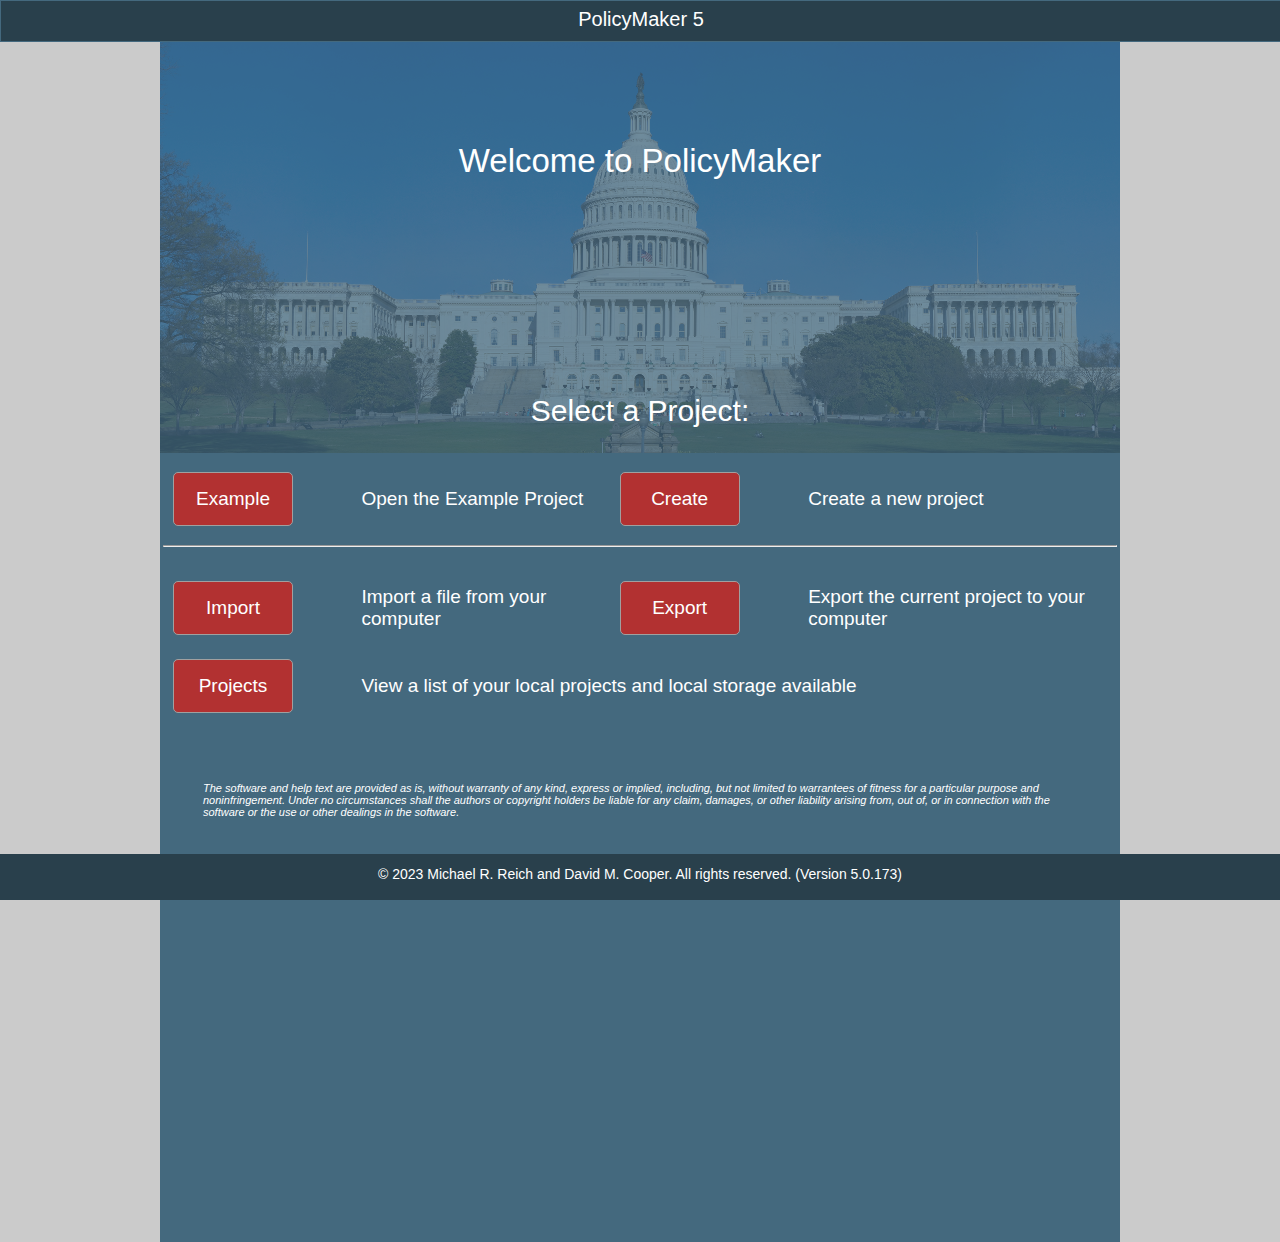
<file: index.html>
<!doctype html>
<html lang="us">
<head>
<!--
 PolicyMaker 5:
 Copyright (c) 2015 Michael Reich and David Cooper
 All rights reserved.
-->

	<meta charset="utf-8">
	<title>PolicyMaker 5</title>

	<!-- JQuery, JQueryUI, and theme -->
	<link href="css/theme/jquery-ui-1.10.4.custom.css" rel="stylesheet"/>
	<script src="js/jquery-1.10.2.js"></script>
	<script src="js/jquery-ui-1.10.4.custom.js"></script>

	<!-- SlickGrid required items -->
	<script src="js/jquery.event.drag-2.2.js"></script>
	<link rel="stylesheet" href="css/slick.grid.css" type="text/css"/>
	<script src="js/slick.core.js"></script>
	<script src="plugins/slick.rowselectionmodel.js"></script>
	<script src="js/slick.grid.js"></script>

	<!-- Multiselect required items -->
	<script src="js/jquery.multiselect.js"></script>
	<link href="css/multiselect.css" rel="stylesheet">

	<!-- PolicyMaker items -->
	<script src="js/pm.grid.js"></script>
	<script src="js/pm.model.js"></script>
	<script src="js/pm.ui.js"></script>
	<script src="js/pm.vis.js"></script>
	<script src="js/pm.windowscheme.js"></script>
	<script src="js/pm.err.js"></script>
	<link rel="stylesheet" href="css/pm.css" type="text/css"/>

	<!-- PolicyMaker Model with example project loaded -->
    <script src="js/exampleProject.js"></script>
    
    <script src="js/pm.main.js"></script>
</head>
<body>


<div id="thetoolbar" class="ui-widget-header" style="height: 40px; width:100%; color:ffffff; margin:0px;">
	<button class="toolbarbuttons" id="toggleMenu" style="margin-left:5px; width: 80px;">Menu</button>
	<button class="toolbarbuttons" id="upButton" style="margin-left:90px; width: 80px;">Up</button>
	<button class="toolbarbuttons" id="helpButton" style="margin-left:175px; width: 80px;">Help</button>
	<h1 style="margin-top:7px; text-align: center; font-weight: normal;">PolicyMaker 5</h1>
</div>

<div id="welcomefull" style="width: 100%; height: 100%; background-color: #cbcbcb;">
	<div id="welcomepage">
		<img src="css/images/capitoltint.png"/>
		<div id="welcomeheader">Welcome to PolicyMaker</div>
		<div id="welcomeselheader">Select a Project:</div>
		<table>
			<tr><td><button class="fileselbuttons" id="fsCurrent">Current</button></td>
				<td colspan="3" id="fsCurrentMessage" class="fileseltext"> </td></tr>
			<tr><td><button class="fileselbuttons" id="fsExample">Example</button></td>
				<td class="fileseltext">Open the Example Project</td>
				<td><button class="fileselbuttons" id="fsCreate">Create</button></td>
				<td class="fileseltext">Create a new project</td></tr>
			<tr><td colspan="4"><hr/></td></tr>
			<tr><td colspan="4">&nbsp;</td></tr>
			<tr><td><button class="fileselbuttons" id="fsUpload">Import</button></td>
				<td class="fileseltext">Import a file from your computer</td>
				<td><button class="fileselbuttons" id="fsDownload"></button></td>
				<td class="fileseltext">Export the current project to your computer</td></tr>
			<tr><td><button class="fileselbuttons" id="fsProjects">Projects</button></td>
				<td colspan="3" id="fsProjectsMessage" class="fileseltext">View a list of your local projects and local storage available</td></tr>
			<tr><td colspan="4">&nbsp;</td></tr>
			<tr><td colspan="4"><div class="disclaimer"><i>The software and help text are provided as is, without warranty of any kind, express or implied, including, but 
not limited to warrantees of fitness for a particular purpose and noninfringement.  
Under no circumstances shall the authors or copyright holders be liable for any claim, 
damages, or other liability arising from, out of, or in connection with the software or 
the use or other dealings in the software.</i></div></td></tr>
		</table>
	</div>
	<div id="welcomefooter">&#169; 2023 Michael R. Reich and David M. Cooper.  All rights reserved.&nbsp;(Version 5.0.173)</div>
</div>

<!-- Items Below Start Hidden -->
<ul id="contextMenu" style="display:none; position:absolute">
  <li class="cmhead">Edit Your Data</li>
  <li data="Edit" class="cmaction">Edit</li>
  <li data="Delete" class="cmaction" id="ctextDelete">Delete</li>
  <li data="Add" class="cmaction" id="ctextAdd">Add</li>
  <li class="cmhead">View Options</li>
  <li data="UpRowHeight" class="cmaction">Increase Row Height</li>
  <li data="DownRowHeight" class="cmaction">Decrease Row Height</li>
</ul>

<div id="main-menu-sidebar" style="width:420px; height:900px;">
	<!-- Accordion; May or may not be used -->
	<div id="main-menu-accord" class="sidebarmenu">
	<div class='rounded-corners sidebarinner'>
		<div class='sidenavheader'><div class='sidenavheadertext' id='sidenavMM'>Steps
			 <button id="bCloseMenu" style="float: right; margin-right: 14px;"></button>
		</div></div>
		<div class="sidenavgroup">
			<div class="sidenavitem" id="sidenavWE">Select Project</div>
			<div class="sidenavitem" id="sidenavDX">Main Menu</div>
		</div>
		
		<div class='sidenavheader'><div class='sidenavheadertext' id="sidenavCT">1. Policy</div></div>
		
		<div class='sidenavheader'><div class='sidenavheadertext' id="sidenavDP">2. Players</div></div>
		<div class="sidenavgroup">
			<div class="sidenavitem" id="sidenavPL">2A. Player Table</div>
			<div class="sidenavitem" id="sidenavPC">2B. Current Position Map</div>
			<div class="sidenavitem" id="sidenavFC">2C. Current Feasibility</div>
			<div class="sidenavitem" id="sidenavCN">2D. Consequences</div>
			<div class="sidenavitem" id="sidenavPI">2E. Interests</div>
			<div class="sidenavitem" id="sidenavCL">2F. Coalition Map</div>
		</div>
		
		<div class='sidenavheader'><div class='sidenavheadertext' id="sidenavDS">3. Strategies</div></div>
		<div class="sidenavgroup">
			<div class="sidenavitem" id="sidenavOS">3A. Opportunities &amp; Obstacles</div>
			<div class="sidenavitem" id="sidenavSH">3B. Suggested Strategies</div>
			<div class="sidenavitem" id="sidenavST">3C. Strategy Table</div>
		</div>
		
		<div class='sidenavheader'><div class='sidenavheadertext' id="sidenavDM">4. Impacts</div></div>
		<div class="sidenavgroup">
			<div class="sidenavitem" id="sidenavSI">4A. Strategy Impacts</div>
			<div class="sidenavitem" id="sidenavPF">4B. Future Position Map</div>
			<div class="sidenavitem" id="sidenavFF">4C. Future Feasibility</div>
			<div class="sidenavitem" id="sidenavSM">4D. Strategy Implementation</div>
		</div>
		
		<div class='sidenavheader'><div class='sidenavheadertext' id="sidenavDR">Summary and Settings</div></div>
		<div class="sidenavgroup">
			<div class="sidenavitem" id="sidenavRE">Summary</div>
			<div class="sidenavitem" id="sidenavPS">Project Settings</div>
		</div>
		<div class='sidenavheader'><div class='sidenavheadertext' id="sidenavXX"></div></div>
	</div>
	</div>
</div>

<div id="dialogs"></div>

<!-- dialog: Open from Disk -->
<div id="openFromDiskDialog" title="Import PolicyMaker Project from Disk">
	<input type="file" id="openFiles" name="files[]" multiple style="width: 250px; margin-top: 10px; margin-left: 70px; margin-right: 20px; margin-bottom: 20px;"/>
	<output id="listOfOpenFiles"></output>
	<div>Click 'Choose Files' and locate your PolicyMaker project on disk - a file with a .json extension.</div>
</div>

<!-- dialog: Save to Disk -->
<div id="saveToDiskDialog" title="Export PolicyMaker Project to Disk">
    <div style="position: absolute; top: 12px; left: 10 px; width: 125px; text-align:right;">Export (Download) as a file:</div>
    <div id="downloadToDisk" style="position: absolute; top: 10px; left: 145px; width: 450px; text-align:left;" ></div>
</div>

</body>
</html>
</file>
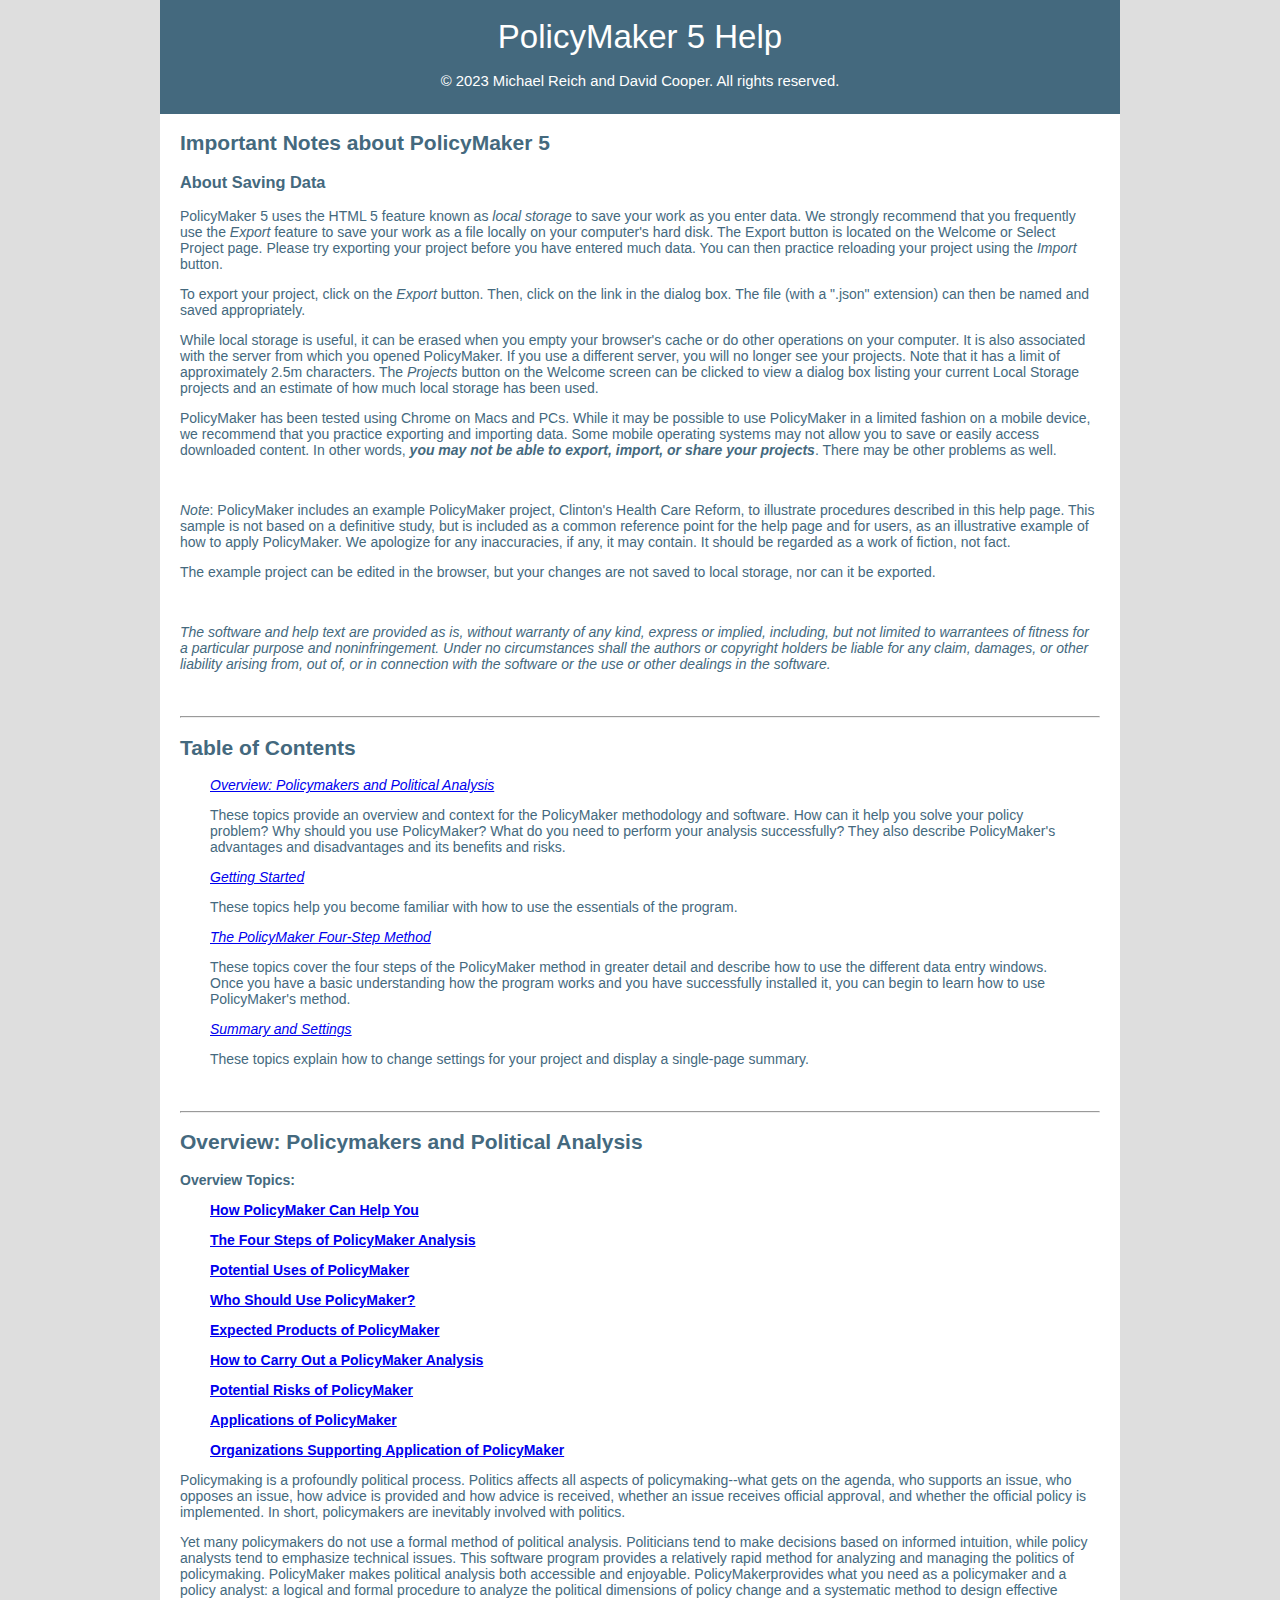
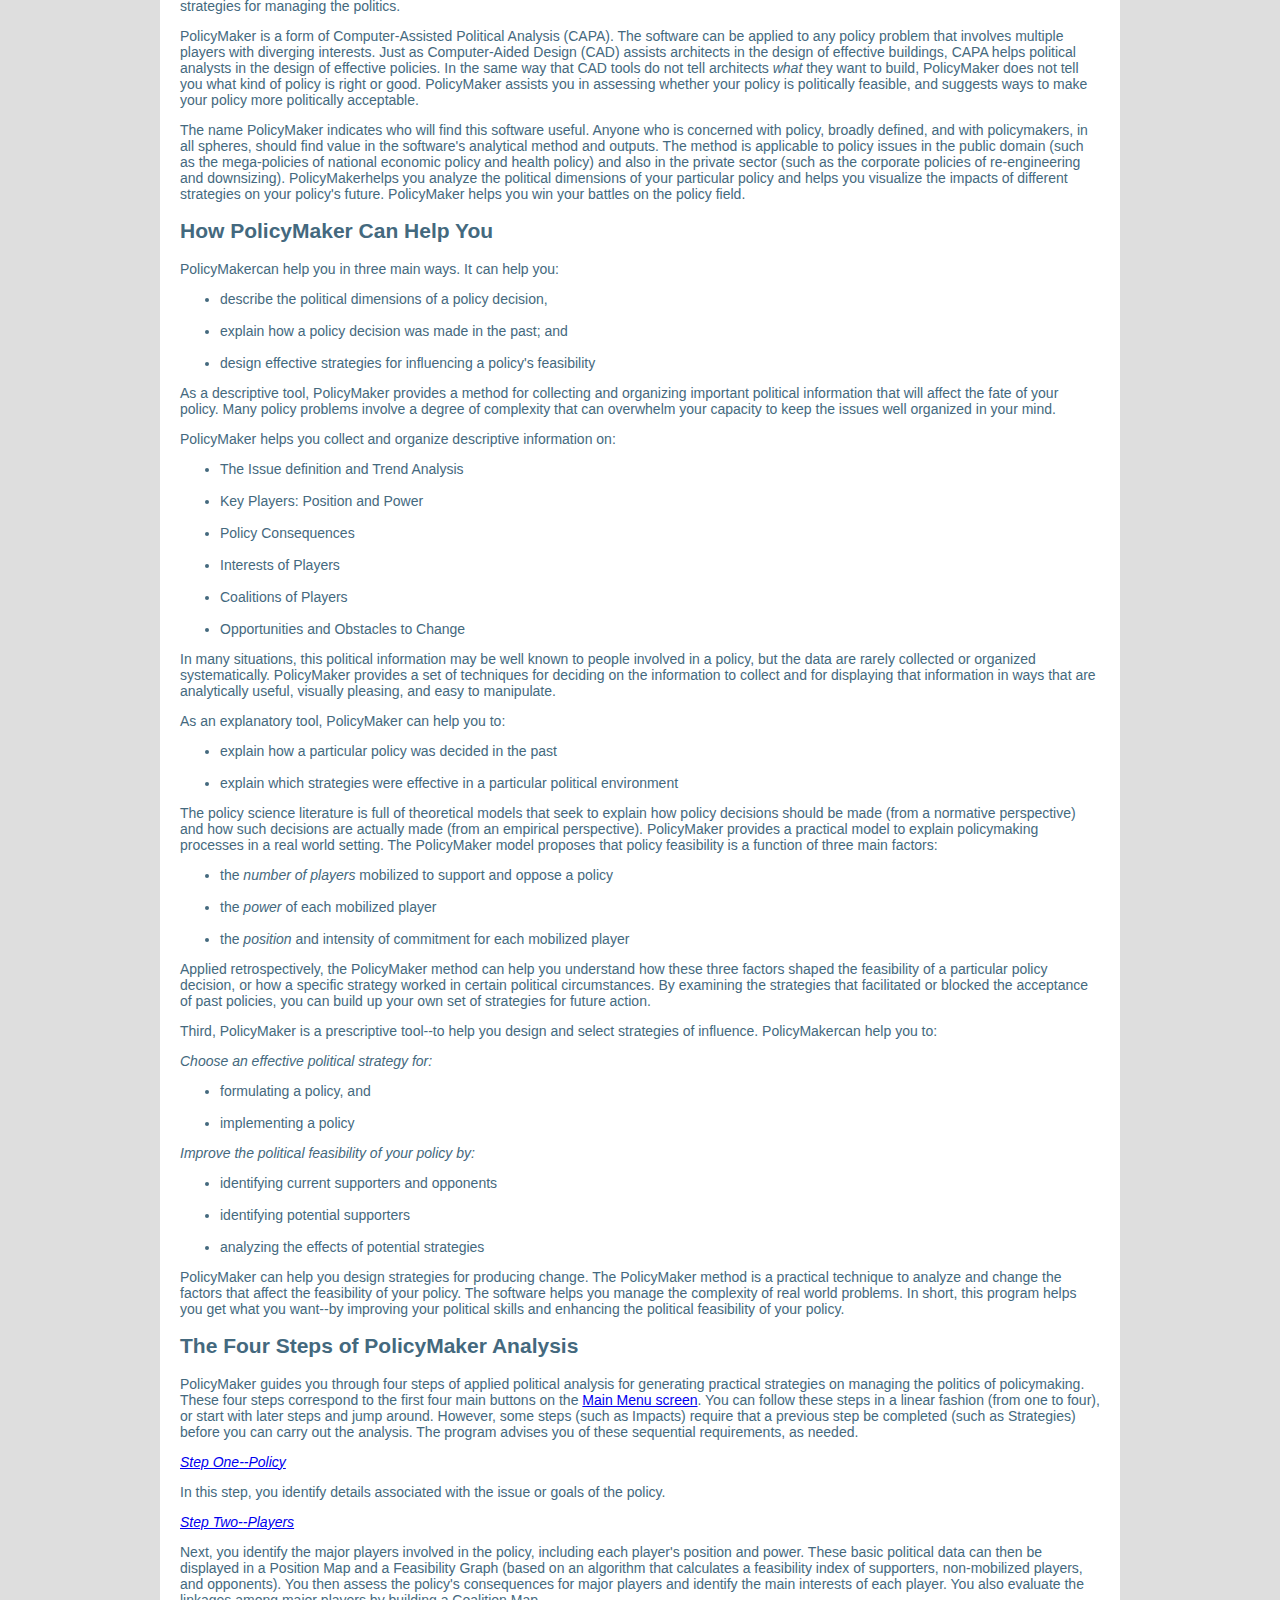
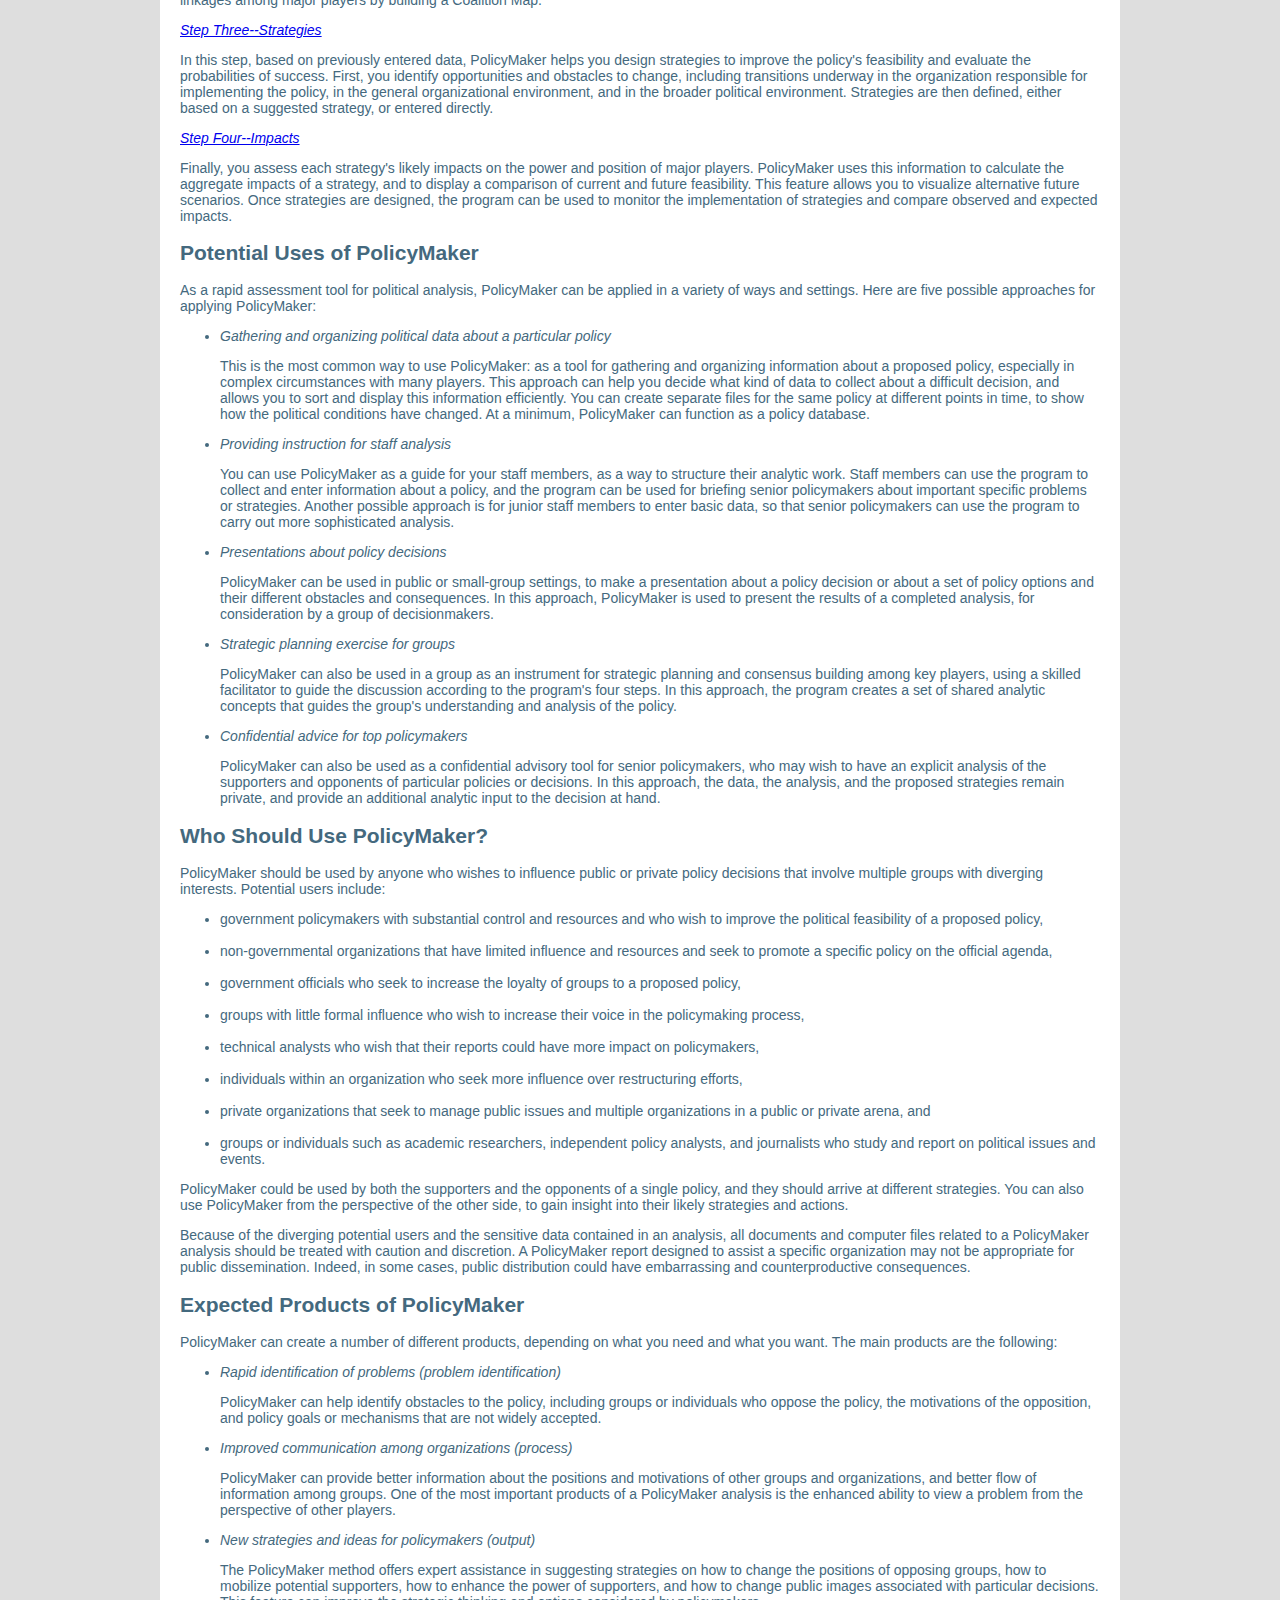
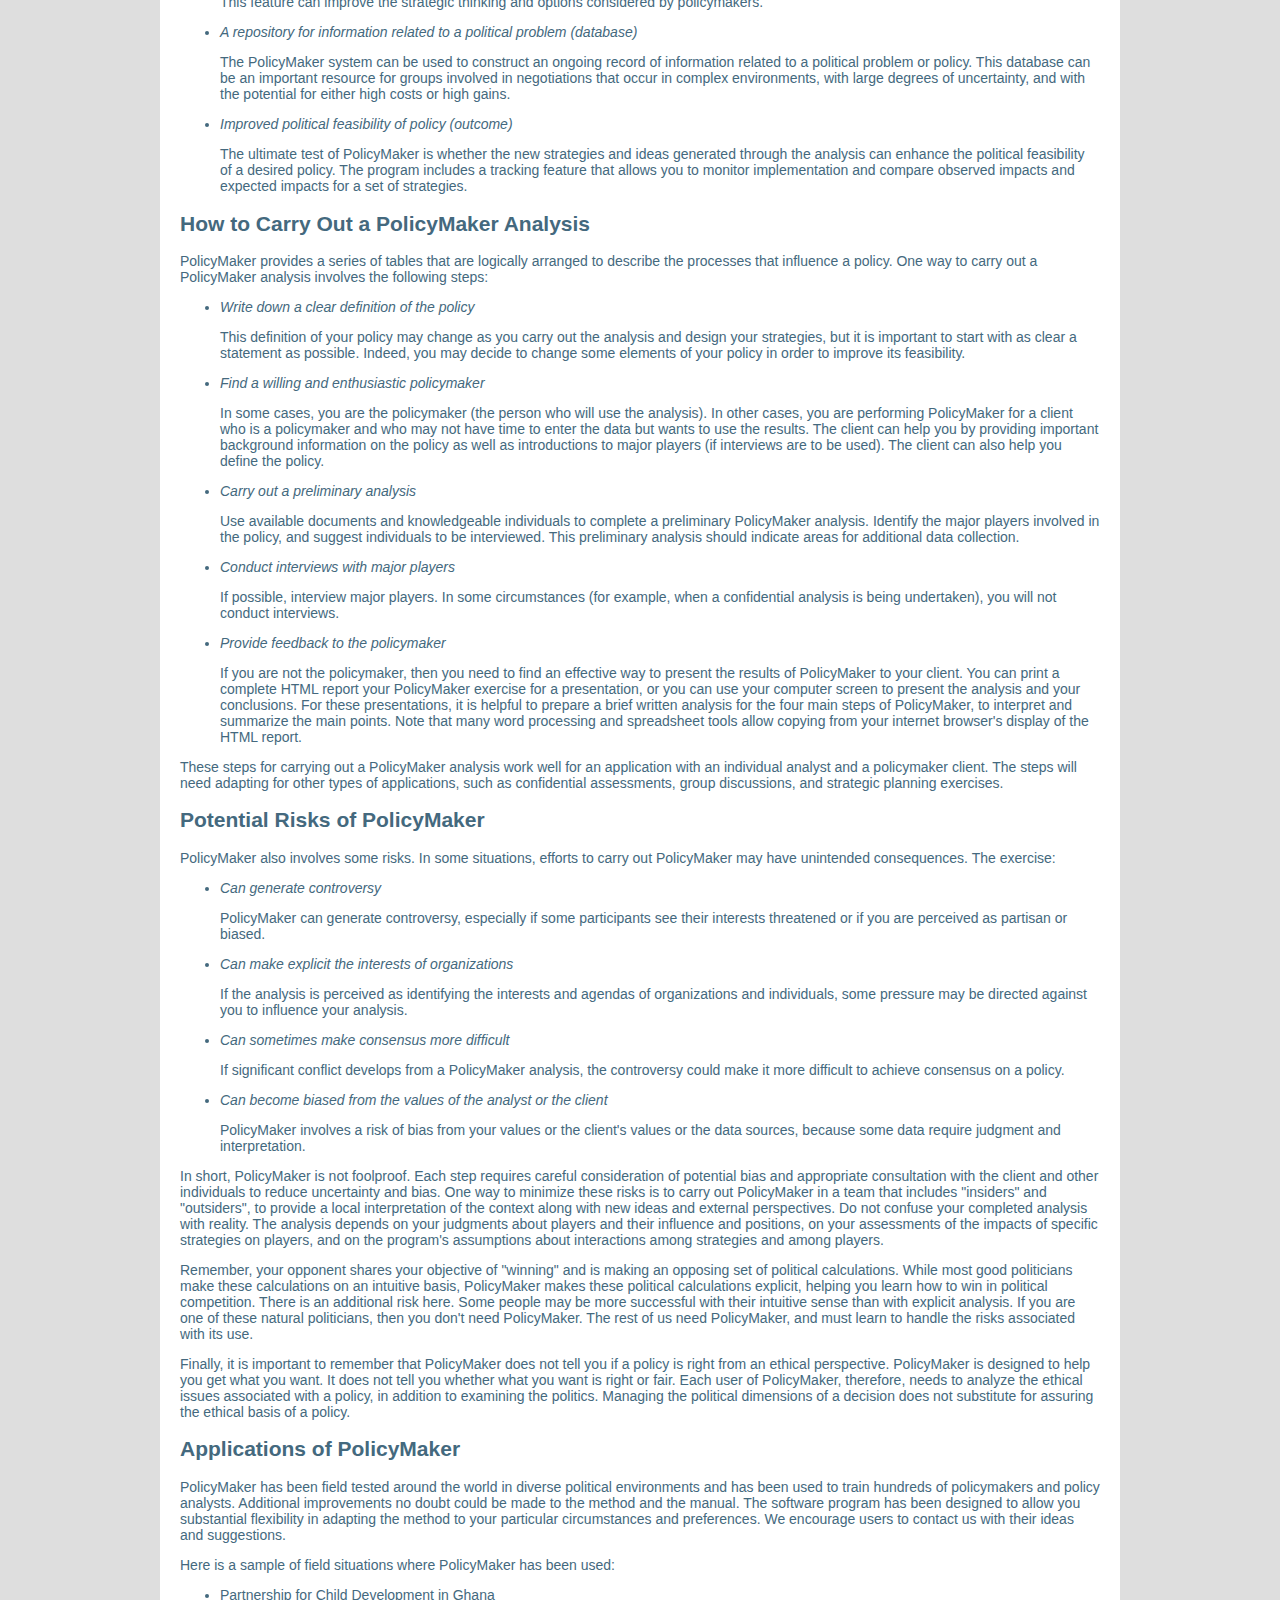
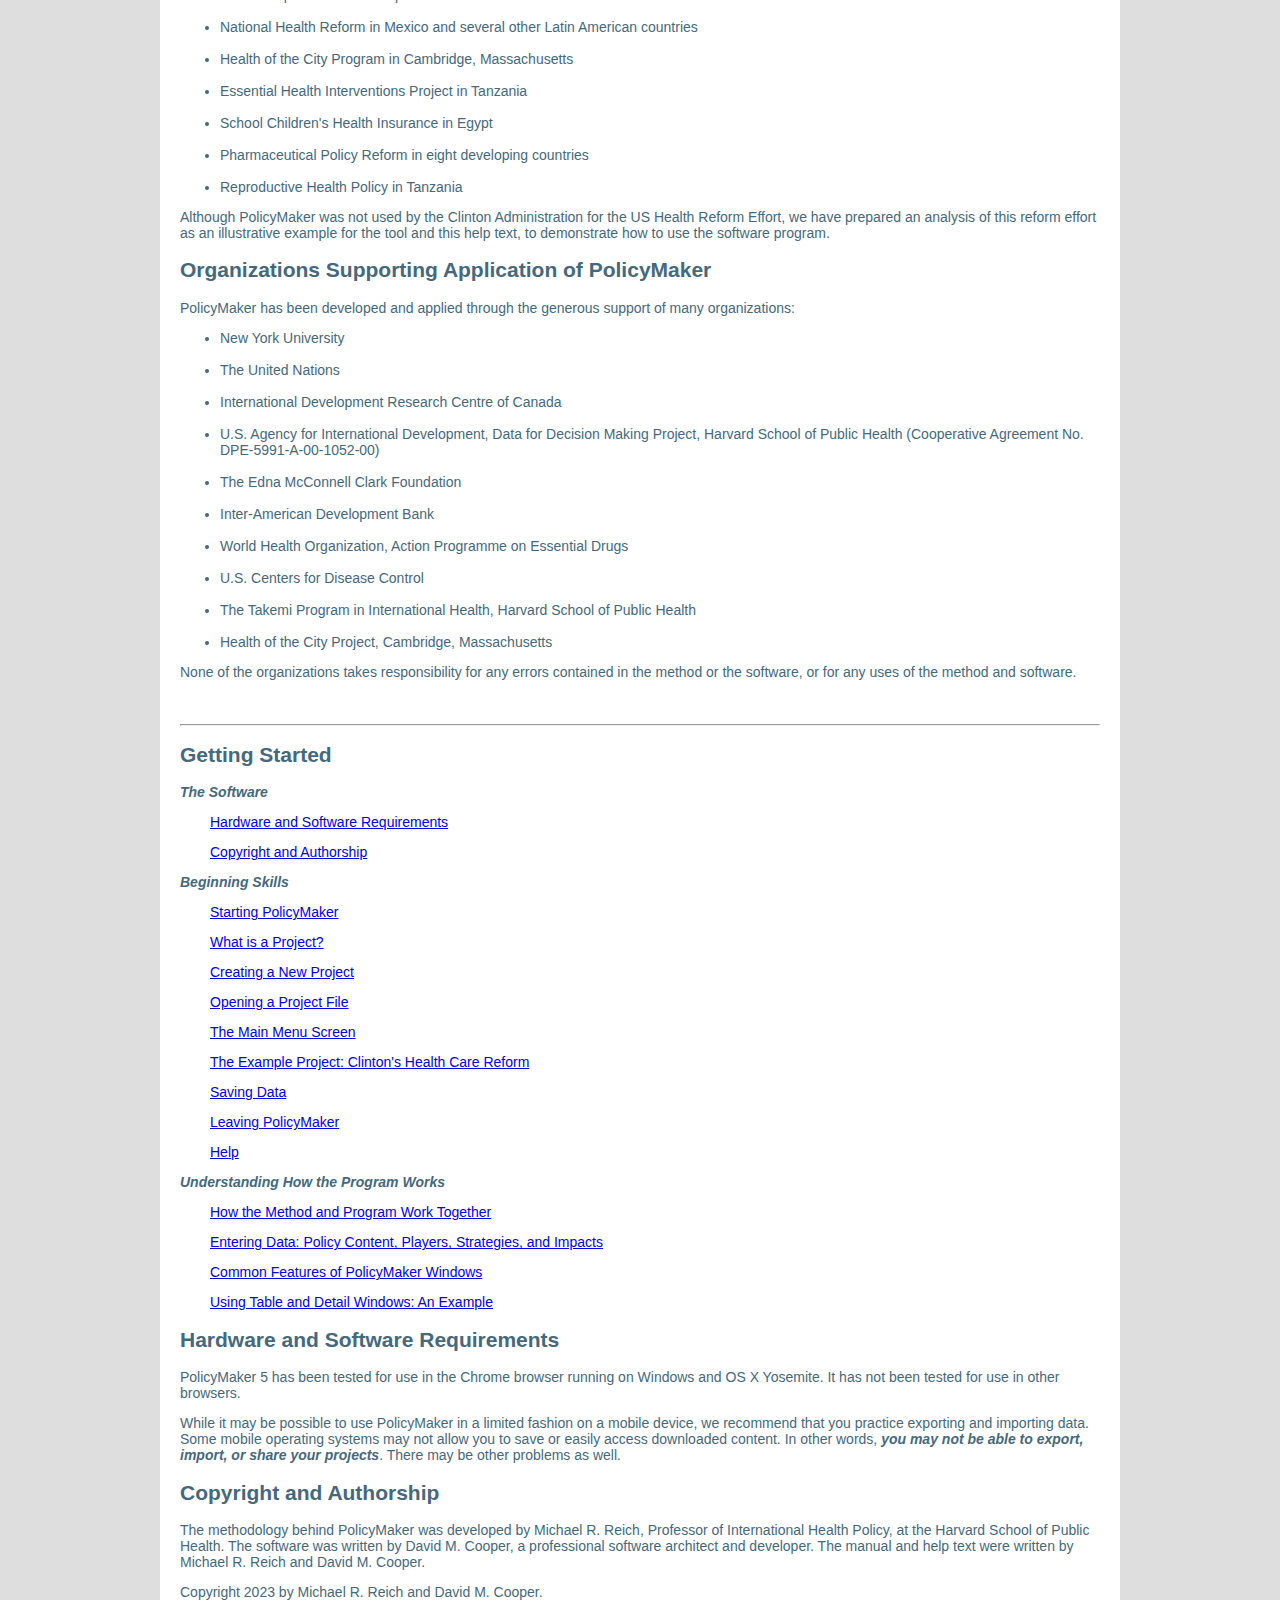
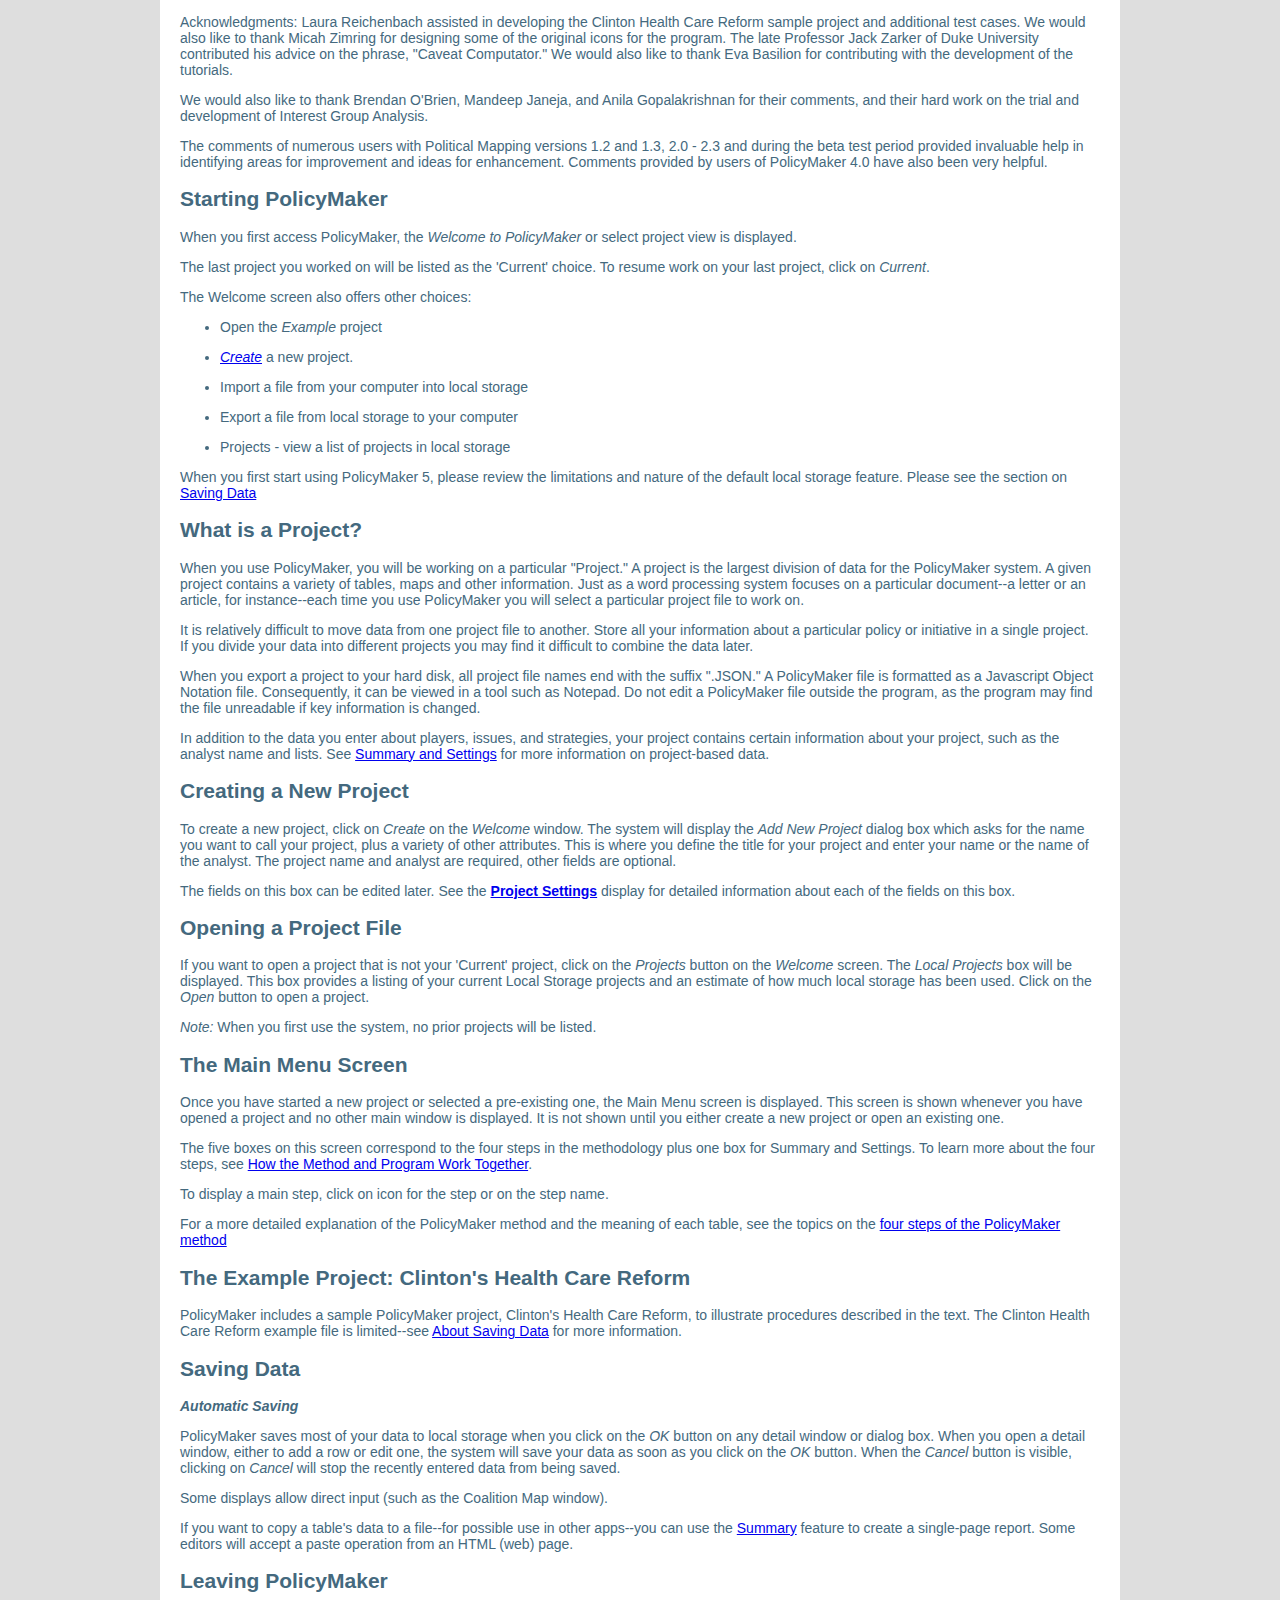
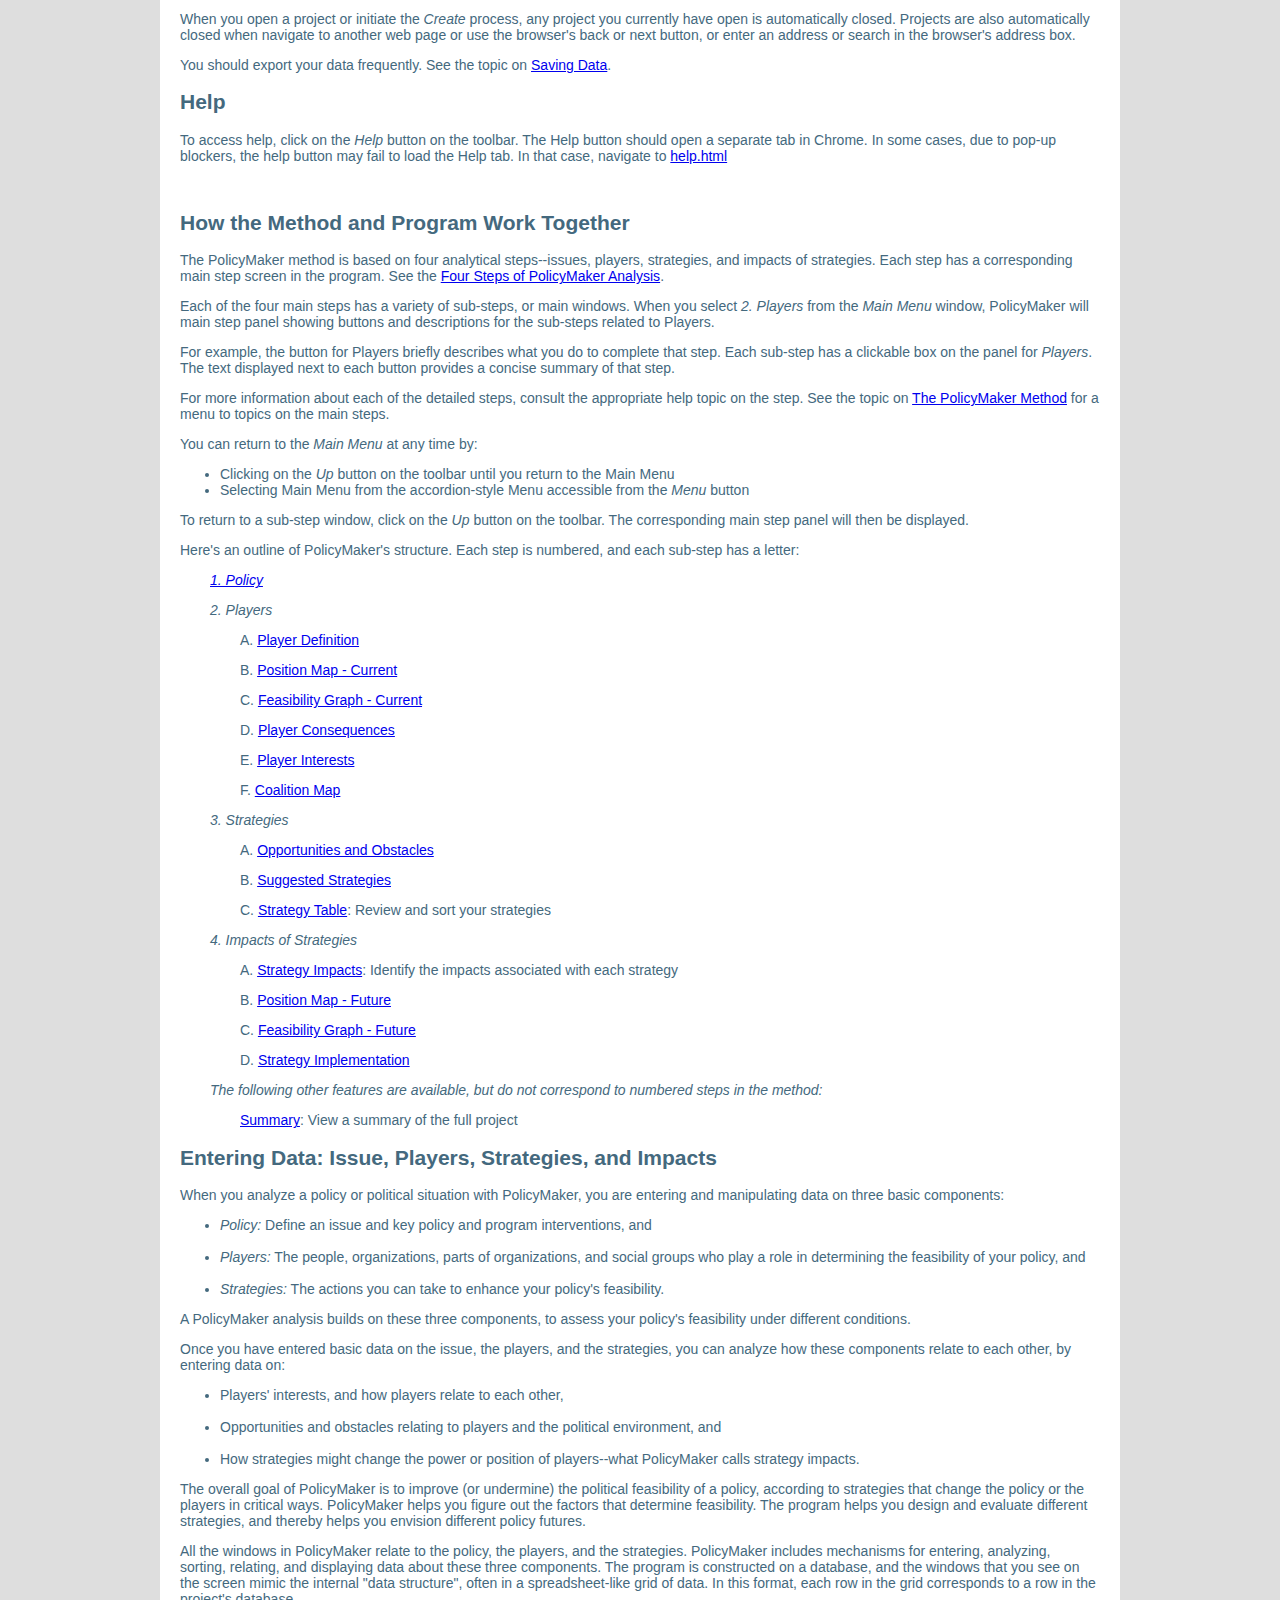
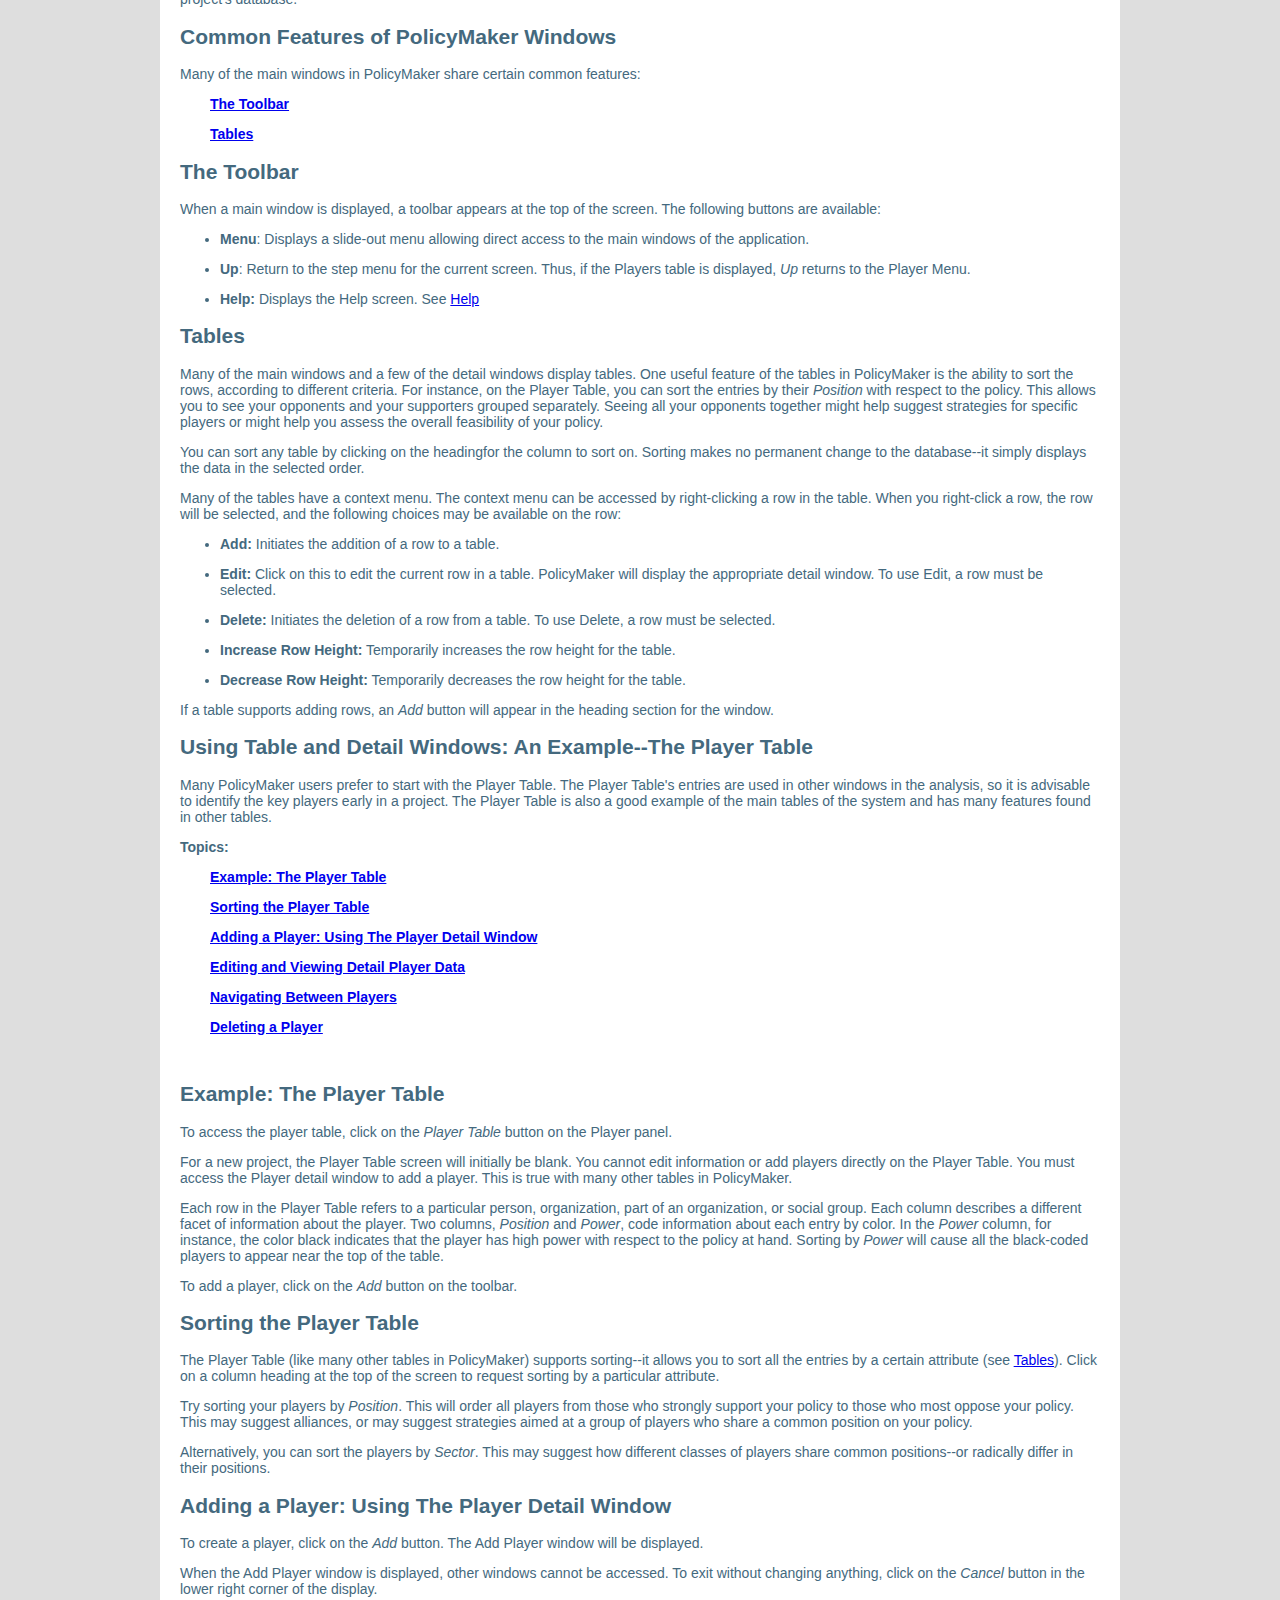
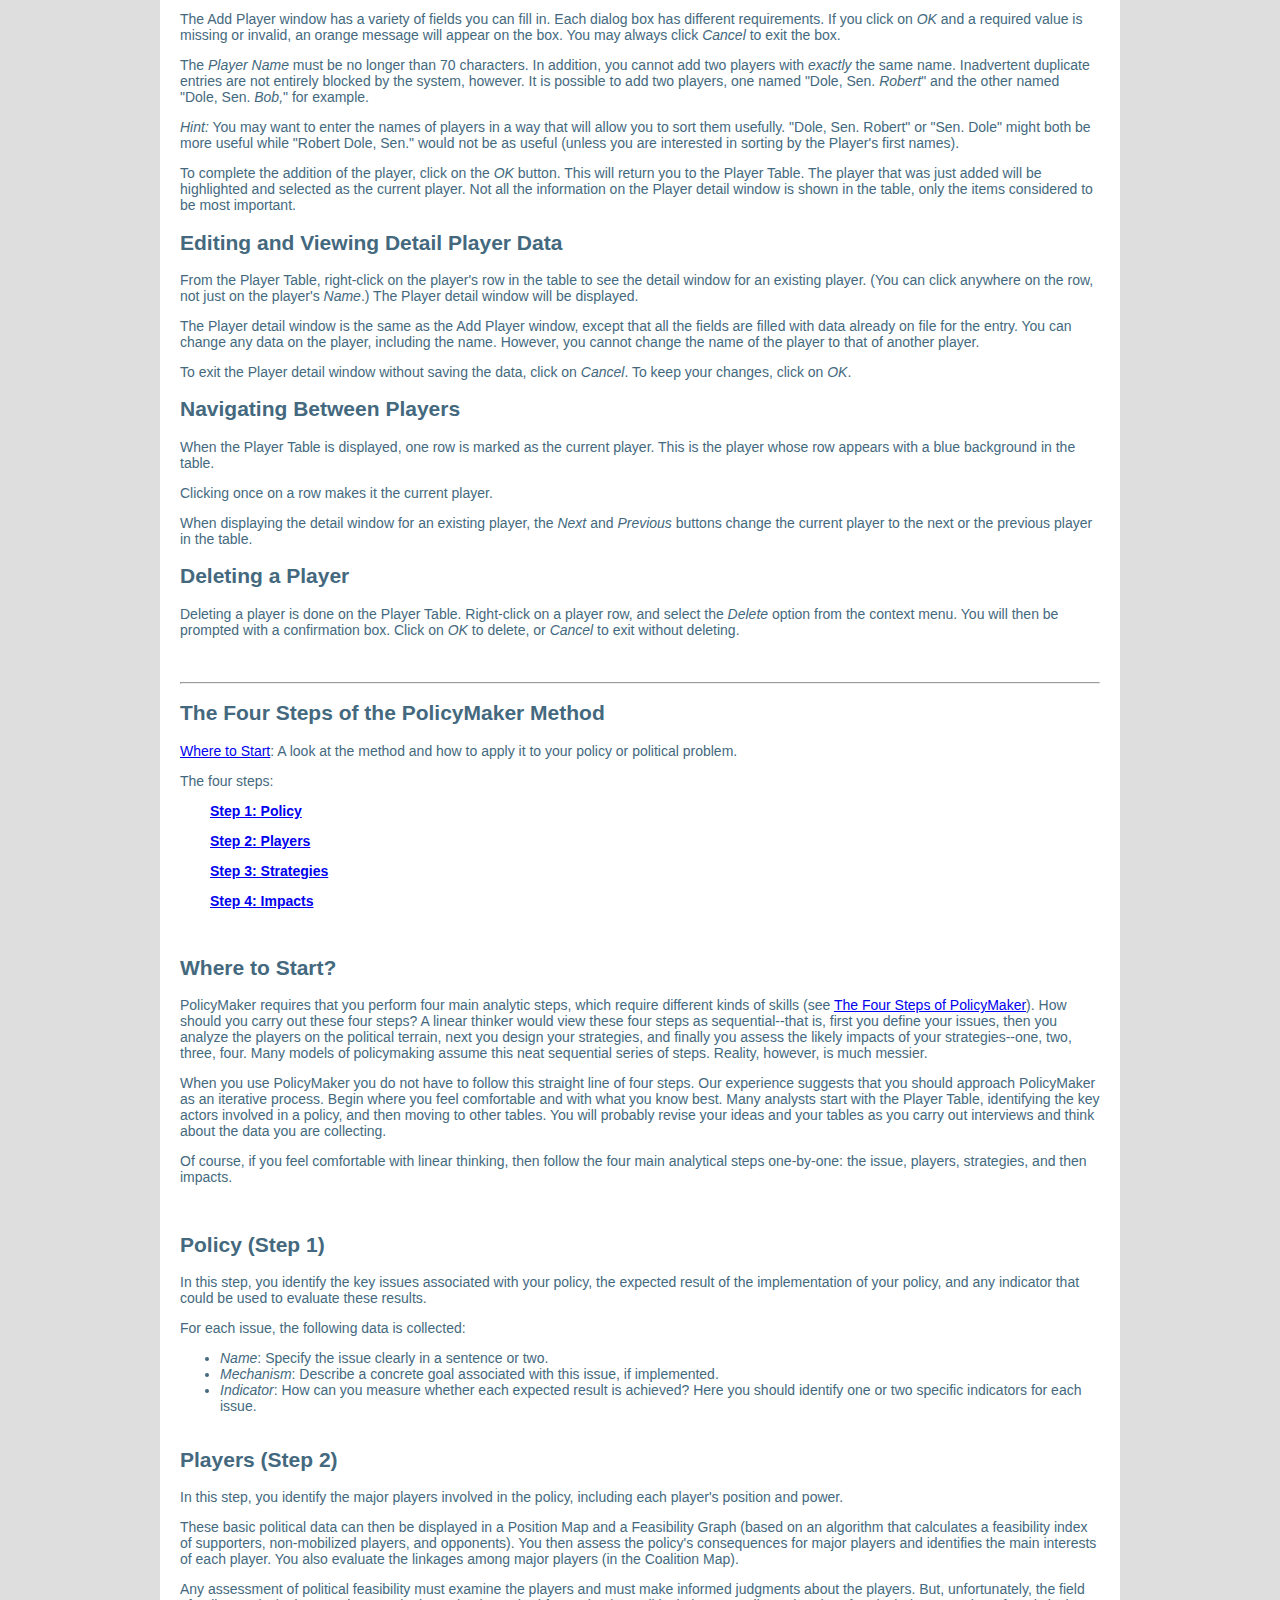
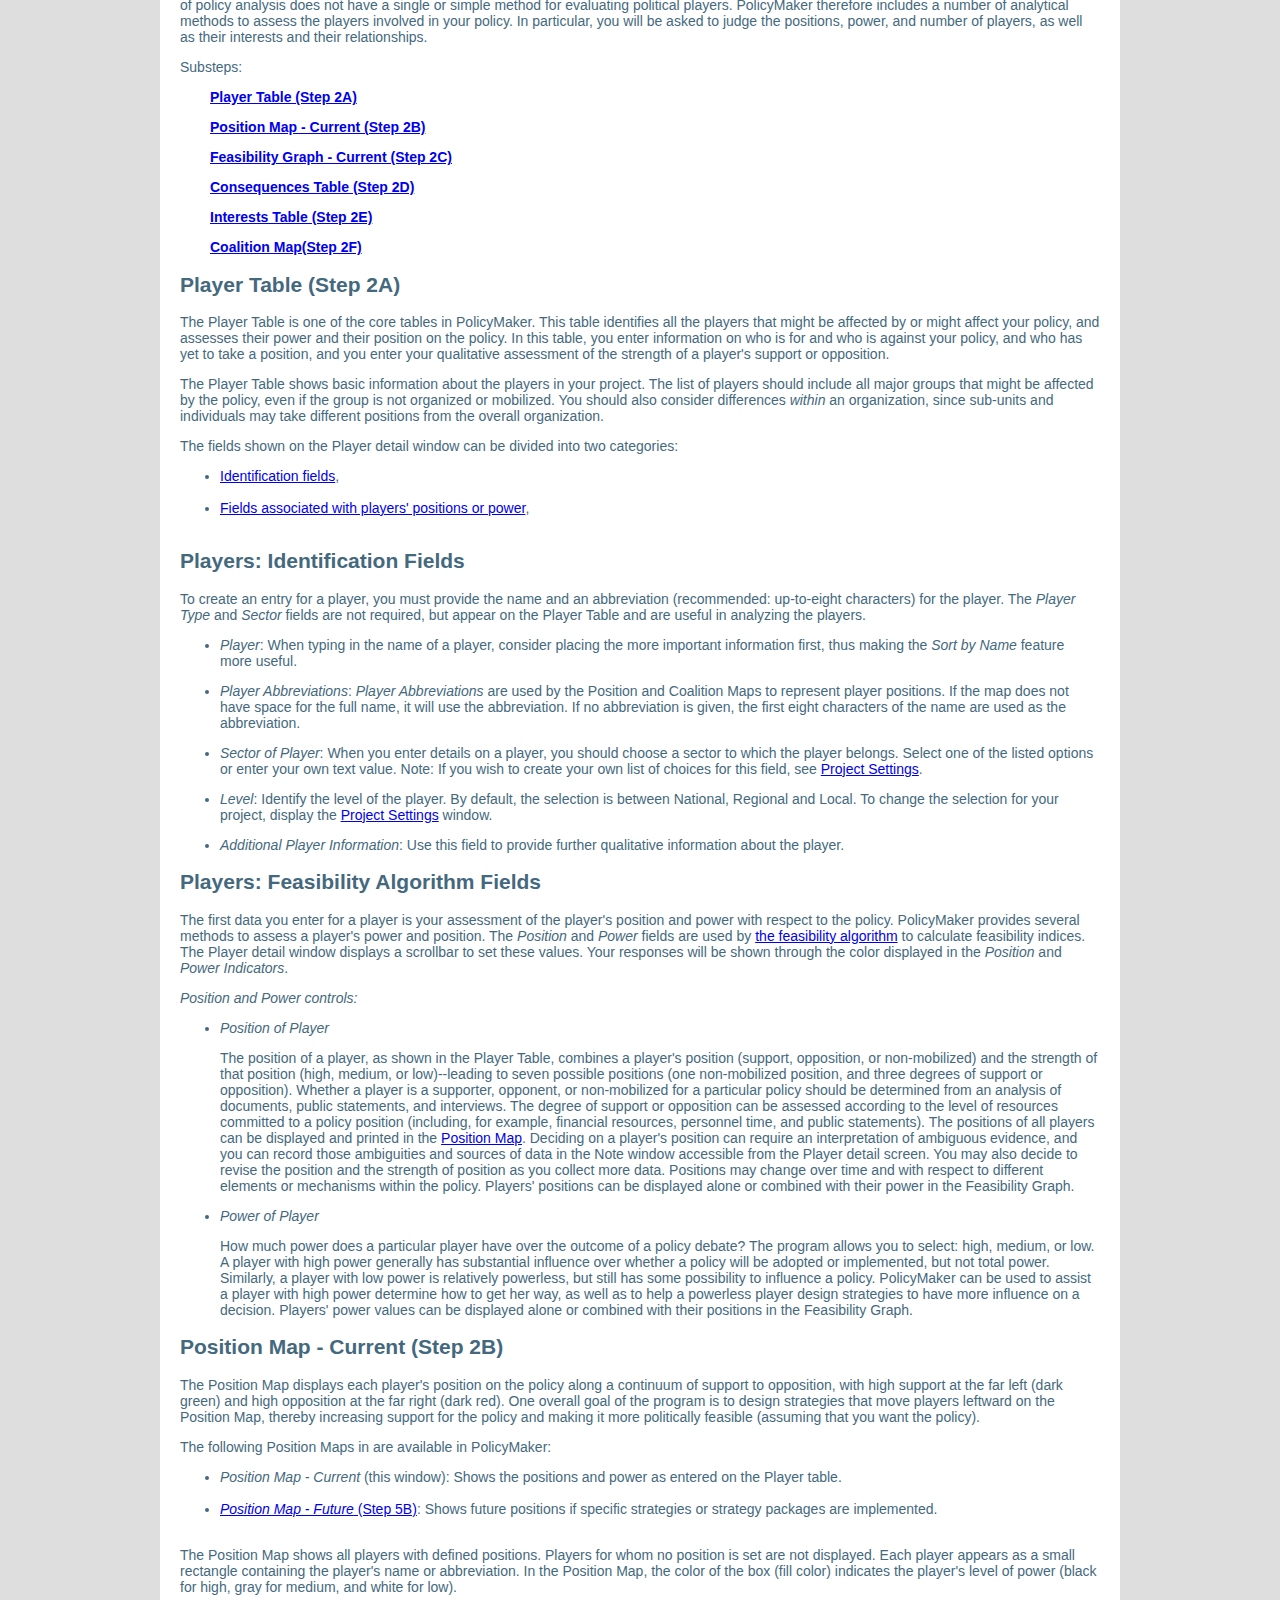
<file: help.html>
<!doctype html>
<html lang="us">
<head>
<!--
 PolicyMaker 5:
 Copyright (c) 2023 Michael Reich and David Cooper
 All rights reserved.
-->

	<meta charset="utf-8">
	<title>PolicyMaker 5 Help</title>

	<link rel="stylesheet" href="css/pmhelp.css" type="text/css"/>

</head>
<body>
<div id="helpmain" class="mainwin">
	
<div id="mainhelpcontent" class="maincontent">
<div class="mainnavheader">
	<a id="main"></a>PolicyMaker 5 Help<br/>
	
	<span style="font-size:0.45em;">&#169; 2023 Michael Reich and David Cooper. All rights reserved.</span>
</div>

<div class="mainhelpcontent">
<div class="mainhelptext">

<h2><a id="faq"></a>Important Notes about PolicyMaker 5</h2>

<h3>About Saving Data</h3>
<p>
PolicyMaker 5 uses the HTML 5 feature known as <i>local storage</i> to save your work as you enter data.
We strongly recommend that you frequently use the <i>Export</i> feature to save your work as a file locally
on your computer's hard disk.  The Export button is located on the Welcome or Select Project page.
Please try exporting your project before you have entered much data.  You can then practice reloading your project using the 
<i>Import</i> button.
</p>

<p>To export your project, click on the <i>Export</i> button.  Then, click on the link in the dialog box. 
The file (with a ".json" extension) can then be named and saved appropriately.</p>

<p>While local storage is useful, it can be erased when you empty your browser's cache or do other operations on your computer.  
It is also associated with the server from which you opened PolicyMaker.  If you use a different server,
you will no longer see your projects.
Note that it has a limit of approximately 2.5m characters.  The <i>Projects</i> button on the Welcome screen
can be clicked to view a dialog box listing your current Local Storage projects and an estimate of how
much local storage has been used.</p>

<p>PolicyMaker has been tested using Chrome on Macs and PCs. While it may be possible to use PolicyMaker in a 
limited fashion on a mobile device, we recommend that you practice exporting and importing data.  Some mobile 
operating systems may not allow you to save or easily access downloaded content. In other words, <strong><i>you may not 
be able to export, import, or share your projects</i></strong>. There may be other problems as well.</p>


<p>&nbsp;</p>
<p><i>Note</i>: PolicyMaker includes an example PolicyMaker project, Clinton's Health
Care Reform, to illustrate procedures described in this help page.
This sample is not based on a definitive study, but is included as a common
reference point for the help page and for users, as an illustrative example of
how to apply PolicyMaker. We apologize for any inaccuracies, if any, it may
contain. It should be regarded as a work of fiction, not fact.</p>
<p>The example project can be edited in the browser, but your changes are not saved to local storage, 
nor can it be exported.</p>
<p>&nbsp;</p>
<p><i>The software and help text are provided as is, without warranty of any kind, express or implied, including, but 
not limited to warrantees of fitness for a particular purpose and noninfringement.  
Under no circumstances shall the authors or copyright holders be liable for any claim, 
damages, or other liability arising from, out of, or in connection with the software or 
the use or other dealings in the software.</i></p> 
<p>&nbsp;</p>
<hr/>

<h2><a id="toc"></a>Table of Contents</h2>

<div class="indentsect">
<p><a href="#polh4flc"><i>Overview: Policymakers and Political
Analysis</i></a></p>

<p>These topics provide an overview and context for the PolicyMaker
methodology and software. How can it help you solve your policy problem? Why
should you use PolicyMaker? What do you need to perform your analysis
successfully? They also describe PolicyMaker's advantages and disadvantages
and its benefits and risks.</p>

<p><a href="#polh4ir4"><i>Getting Started</i></a>

<p>These topics help you become familiar with how to
use the essentials of the program. </p>

<p><a href="#polh4s8g"><i>The PolicyMaker Four-Step Method</i></a></p>

<p>These topics cover the four steps of the PolicyMaker method in greater
detail and describe how to use the different data entry windows. Once you
have a basic understanding how the program works and you have successfully
installed it, you can begin to learn how to use PolicyMaker's method.</p>

<p><a href="#polh9nqo"><i>Summary and Settings</i></a></p>

<p>These topics explain how to change settings for your project and display a single-page summary.</p>
<p></p>
</div>

<p>&nbsp;</p>
<hr/>

<h2><a id="polh4flc"></a>Overview: Policymakers and Political
Analysis</h2>

<p><b>Overview Topics:</b></p>

<div class="indentsect">

<p><a href="#polh4fle"><b>How PolicyMaker Can Help You</b></a></p>

<p><a href="#polh4flf"><b>The Four Steps of PolicyMaker
Analysis</b></a></p>

<p><a href="#polh4flg"><b>Potential Uses of PolicyMaker</b></a></p>

<p><a href="#polh4flh"><b>Who Should Use PolicyMaker?</b></a></p>

<p><a href="#polh4fli"><b>Expected Products of PolicyMaker</b></a></p>

<p><a href="#polh4flj"><b>How to Carry Out a PolicyMaker
Analysis</b></a></p>

<p><a href="#polh4flk"><b>Potential Risks of PolicyMaker</b></a></p>

<p><a href="#polh4fll"><b>Applications of PolicyMaker</b></a></p>

<p><a href="#polh3q0g"><b>Organizations Supporting Application of
PolicyMaker</b></a></p>
</div>

<p>Policymaking is a profoundly political process. Politics affects all
aspects of policymaking--what gets on the agenda, who supports an issue, who
opposes an issue, how advice is provided and how advice is received, whether
an issue receives official approval, and whether the official policy is
implemented. In short, policymakers are inevitably involved with politics.</p>

<p>Yet many policymakers do not use a formal method of political analysis.
Politicians tend to make decisions based on informed intuition, while policy
analysts tend to emphasize technical issues. This software program provides a
relatively rapid method for analyzing and managing the politics of
policymaking. PolicyMaker makes political analysis both accessible and
enjoyable. PolicyMaker<i></i>provides what you need as a policymaker and a
policy analyst: a logical and formal procedure to analyze the political
dimensions of policy change and a systematic method to design effective
strategies for managing the politics.</p>

<p>PolicyMaker is a form of Computer-Assisted Political Analysis (CAPA). The
software can be applied to any policy problem that involves multiple players
with diverging interests. Just as Computer-Aided Design (CAD) assists
architects in the design of effective buildings, CAPA helps political
analysts in the design of effective policies. In the same way that CAD tools
do not tell architects <i>what</i> they want to build, PolicyMaker does not
tell you what kind of policy is right or good. PolicyMaker assists you in
assessing whether your policy is politically feasible, and suggests ways to
make your policy more politically acceptable.</p>

<p>The name PolicyMaker indicates who will find this software useful. Anyone
who is concerned with policy, broadly defined, and with policymakers, in all
spheres, should find value in the software's analytical method and outputs.
The method is applicable to policy issues in the public domain (such as the
mega-policies of national economic policy and health policy) and also in the
private sector (such as the corporate policies of re-engineering and
downsizing). PolicyMaker<i></i>helps you analyze the political dimensions of
your particular policy and helps you visualize the impacts of different
strategies on your policy's future. PolicyMaker helps you win your battles on
the policy field.</p>
<h2><a id="polh4fle"></a>How PolicyMaker Can Help You</h2>

<p>PolicyMaker<i></i>can help you in three main ways. It can help you:</p>
<ul>
<li>describe the political dimensions of a policy decision,<br>
<br>
</li>
<li>explain how a policy decision was made in the past; and <br>
<br>
</li>
<li>design effective strategies for influencing a policy's feasibility</li>
</ul>

<p>As a descriptive tool, PolicyMaker provides a method for collecting and
organizing important political information that will affect the fate of your
policy. Many policy problems involve a degree of complexity that can
overwhelm your capacity to keep the issues well organized in your mind.</p>

<p>PolicyMaker helps you collect and organize descriptive information on:</p>
<ul>
<li>The Issue definition and Trend Analysis<br>
<br>
</li>
<li>Key Players: Position and Power<br>
<br>
</li>
<li>Policy Consequences<br>
<br>
</li>
<li>Interests of Players<br>
<br>
</li>
<li>Coalitions of Players<br>
<br>
</li>
<li>Opportunities and Obstacles to Change</li>
</ul>

<p>In many situations, this political information may be well known to people
involved in a policy, but the data are rarely collected or organized
systematically. PolicyMaker provides a set of techniques for deciding on the
information to collect and for displaying that information in ways that are
analytically useful, visually pleasing, and easy to manipulate.</p>

<p>As an explanatory tool, PolicyMaker can help you to:</p>
<ul>
<li>explain how a particular policy was decided in the past<br>
<br>
</li>
<li>explain which strategies were effective in a particular political
environment</li>
</ul>

<p>The policy science literature is full of theoretical models that seek to
explain how policy decisions should be made (from a normative perspective)
and how such decisions are actually made (from an empirical perspective).
PolicyMaker provides a practical model to explain policymaking processes in a
real world setting. The PolicyMaker model proposes that policy feasibility is
a function of three main factors:</p>
<ul>
<li>the <i>number of players</i> mobilized to support and oppose a
policy<br>
<br>
</li>
<li>the <i>power</i> of each mobilized player<br>
<br>
</li>
<li>the <i>position</i> and intensity of commitment for each mobilized
player</li>
</ul>

<p>Applied retrospectively, the PolicyMaker method can help you understand
how these three factors shaped the feasibility of a particular policy
decision, or how a specific strategy worked in certain political
circumstances. By examining the strategies that facilitated or blocked the
acceptance of past policies, you can build up your own set of strategies for
future action.</p>

<p>Third, PolicyMaker is a prescriptive tool--to help you design and select
strategies of influence. PolicyMaker<i></i>can help you to: </p>

<p><i>Choose an effective political strategy for:</i> </p>
<ul>
<li>formulating a policy, and <br>
<br>
</li>
<li>implementing a policy</li>
</ul>

<p><i>Improve the political feasibility of your policy by:</i> </p>
<ul>
<li>identifying current supporters and opponents<br>
<br>
</li>
<li>identifying potential supporters<br>
<br>
</li>
<li>analyzing the effects of potential strategies</li>
</ul>

<p>PolicyMaker can help you design
strategies for producing change. The PolicyMaker method is a practical
technique to analyze and change the factors that affect the feasibility of
your policy. The software helps you manage the complexity of real world
problems. In short, this program helps you get what you want--by improving
your political skills and enhancing the political feasibility of your
policy.</p>
<h2><a id="polh4flf"></a>The Four Steps of PolicyMaker Analysis</h2>

<p>PolicyMaker guides you through four steps of applied political analysis
for generating practical strategies on managing the politics of policymaking.
These four steps correspond to the first four main buttons on the <a
href="#polh4lx2">Main Menu screen</a>. You can follow these steps in a
linear fashion (from one to four), or start with later steps and jump around.
However, some steps (such as Impacts) require that a previous step be
completed (such as Strategies) before you can carry out the analysis. The
program advises you of these sequential requirements, as needed.</p>

<p><a href="#polh8abc"><i>Step One--Policy</i></a></p>

<p>In this step, you identify details associated with the issue or goals of the policy.</p>

<p><a href="#polh4ve8"><i>Step Two--Players</i></a></p>

<p>Next, you identify the major players involved in the policy, including
each player's position and power. 
These basic political data can then be displayed in a Position
Map and a Feasibility Graph (based on an algorithm that
calculates a feasibility index of supporters, non-mobilized players, and
opponents). You then assess the policy's consequences for major players and
identify the main interests of each player. You also evaluate the linkages
among major players by building a Coalition Map.</p>

<p><a href="#polh51ps"><i>Step Three--Strategies</i></a></p>

<p>In this step, based on previously entered data, PolicyMaker helps you design strategies to improve the policy's
feasibility and evaluate the probabilities of success. First, you identify
opportunities and obstacles to change, including transitions underway in the
organization responsible for implementing the policy, in the general
organizational environment, and in the broader political environment.
Strategies are then defined, either based on a suggested strategy, or entered
directly.</p>

<p><a href="#polh54vk"><i>Step Four--Impacts</i></a></p>

<p>Finally, you assess each strategy's likely impacts on the power and
position of major players. PolicyMaker uses this information to
calculate the aggregate impacts of a strategy, and to display a
comparison of current and future feasibility. This feature allows you to
visualize alternative future scenarios. Once strategies are designed,
the program can be used to monitor the implementation of strategies and
compare observed and expected impacts.</p>

<h2><a id="polh4flg"></a>Potential Uses of PolicyMaker</H2>

<P>As a rapid assessment tool for political analysis, PolicyMaker can be applied in a variety of ways and settings.  Here are five possible approaches for applying PolicyMaker: </P>

<UL>
<LI><I>Gathering and organizing political data about a particular policy</I>
<P>This is the most common way to use PolicyMaker: as a tool for gathering and organizing information about a proposed policy, especially in complex circumstances with many players.  This approach can help you decide what kind of data to collect about a difficult decision, and allows you to sort and display this information efficiently.  You can create separate files for the same policy at different points in time, to show how the political conditions have changed.  At a minimum, PolicyMaker<I> </I>can function as a policy database.
</LI>

<LI><I>Providing instruction for staff analysis</I>
<P>You can use PolicyMaker as a guide for your staff members, as a way to structure their analytic work.  Staff members can use the program to collect and enter information about a policy, and the program can be used for briefing senior policymakers about important specific problems or strategies.  Another possible approach is for junior staff members to enter basic data, so that senior policymakers can use the program to carry out more sophisticated analysis.
</LI>

<LI><I>Presentations about policy decisions</I>
<P>PolicyMaker can be used in public or small-group settings, to make a presentation about a policy decision or about a set of policy options and their different obstacles and consequences.  In this approach, PolicyMaker<I> </I>is used to present the results of a completed analysis, for consideration by a group of decisionmakers.
</LI>

<LI><I>Strategic planning exercise for groups</I>
<P>PolicyMaker can also be used in a group as an instrument for strategic planning and consensus building among key players, using a skilled facilitator to guide the discussion according to the program's four steps.  In this approach, the program creates a set of shared analytic concepts that guides the group's understanding and analysis of the policy.
</LI>

<LI><I>Confidential advice for top policymakers</I>
<P>PolicyMaker can also be used as a confidential advisory tool for senior policymakers, who may wish to have an explicit analysis of the supporters and opponents of particular policies or decisions.  In this approach, the data, the analysis, and the proposed strategies remain private, and provide an additional analytic input to the decision at hand.
</LI>
</UL>

<h2><a id="polh4flh"></a>Who Should Use PolicyMaker?</H2>

<P>PolicyMaker should be used by anyone who wishes to influence public or private policy decisions that involve multiple groups with diverging interests.  Potential users include:</P>

<UL>
<LI>government policymakers with substantial control and resources and who wish to improve the political feasibility of a proposed policy, <BR><BR></LI>

<LI>non-governmental organizations that have limited influence and resources and seek to promote a specific policy on the official agenda,<BR><BR></LI>

<LI>government officials who seek to increase the loyalty of groups to a proposed policy,<BR><BR></LI>

<LI>groups with little formal influence who wish to increase their voice in the policymaking process,<BR><BR></LI>

<LI>technical analysts who wish that their reports could have more impact on policymakers,<BR><BR></LI>

<LI>individuals within an organization who seek more influence over restructuring efforts,<BR><BR></LI>

<LI>private organizations that seek to manage public issues and multiple organizations in a public or private arena, and<BR><BR></LI>

<LI>groups or individuals such as academic researchers, independent policy analysts, and journalists who study and report on political issues and events.</LI>
</UL>

<P>PolicyMaker could be used by both the supporters and the opponents of a single policy, and they should arrive at different strategies.  You can also use PolicyMaker<I> </I>from the perspective of the other side, to gain insight into their likely strategies and actions.</P>

<P>Because of the diverging potential users and the sensitive data contained in an analysis, all documents and computer files related to a PolicyMaker analysis should be treated with caution and discretion.  A PolicyMaker report designed to assist a specific organization may not be appropriate for public dissemination.  Indeed, in some cases, public distribution could have embarrassing and counterproductive consequences.</P>

<h2><a id="polh4fli"></a>Expected Products of PolicyMaker</H2>

<P>PolicyMaker can create a number of different products, depending on what you need and what you want.  The main products are the following:</P>

<UL>
<LI><I>Rapid identification of problems (problem identification)</I>
<P>PolicyMaker can help identify obstacles to the policy, including groups or individuals who oppose the policy, the motivations of the opposition, and policy goals or mechanisms that are not widely accepted.
</LI>

<LI><I>Improved communication among organizations (process)</I>
<P>PolicyMaker can provide better information about the positions and motivations of other groups and organizations, and better flow of information among groups.  One of the most important products of a PolicyMaker<I> </I>analysis is the enhanced ability to view a problem from the perspective of other players.
</LI>

<LI><I>New strategies and ideas for policymakers (output)</I>
<P>The PolicyMaker method offers expert assistance in suggesting strategies on how to change the positions of opposing groups, how to mobilize potential supporters, how to enhance the power of supporters, and how to change public images associated with particular decisions.  This feature can improve the strategic thinking and options considered by policymakers.
</LI>

<LI><I>A repository for information related to a political problem (database)</I>
<P>The PolicyMaker system can be used to construct an ongoing record of information related to a political problem or policy.  This database can be an important resource for groups involved in negotiations that occur in complex environments, with large degrees of uncertainty, and with the potential for either high costs or high gains.
</LI>

<LI><I>Improved political feasibility of policy (outcome)</I>
<P>The ultimate test of PolicyMaker is whether the new strategies and ideas generated through the analysis can enhance the political feasibility of a desired policy.  The program includes a tracking feature that allows you to monitor implementation and compare observed impacts and expected impacts for a set of strategies.
</LI>
</UL>

<h2><a id="polh4flj"></a>How to Carry Out a PolicyMaker Analysis</h2>

<p>PolicyMaker provides a series of tables that are logically arranged to
describe the processes that influence a policy. One way to carry out a
PolicyMaker analysis involves the following steps:</p>
<ul>
<li><i>Write down a clear definition of the policy</i>
<p>This definition of your policy may change as you carry out the
analysis and design your strategies, but it is important to start with as
clear a statement as possible. Indeed, you may decide to change some
elements of your policy in order to improve its feasibility. </p>
</li>
<li><i>Find a willing and enthusiastic policymaker</i>
<p>In some cases, you are the policymaker (the person who will use the
analysis). In other cases, you are performing PolicyMaker for a client
who is a policymaker and who may not have time to enter the data but
wants to use the results. The client can help you by providing important
background information on the policy as well as introductions to major
players (if interviews are to be used). The client can also help you
define the policy. </p>
</li>
<li><i>Carry out a preliminary analysis</i>
<p>Use available documents and knowledgeable individuals to complete a
preliminary PolicyMaker analysis. Identify the major players involved in
the policy, and suggest individuals to be interviewed. This preliminary
analysis should indicate areas for additional data collection. </p>
</li>
<li><i>Conduct interviews with major players</i>
<p>If possible, interview major players.  In some circumstances (for example, when a confidential
analysis is being undertaken), you will not conduct interviews. </p>
</li>
<li><i>Provide feedback to the policymaker</i>
<p>If you are not the policymaker, then you need to find an effective way
to present the results of PolicyMaker to your client. You can print a
complete HTML report your PolicyMaker exercise for a presentation, or you
can use your computer screen to present the analysis and your
conclusions. For these presentations, it is helpful to prepare a brief
written analysis for the four main steps of PolicyMaker, to interpret and
summarize the main points. Note that many word processing and spreadsheet
tools allow copying from your internet browser's display of the HTML
report. </p>
</li>
</ul>

<p>These steps for carrying out a PolicyMaker analysis work well for an
application with an individual analyst and a policymaker client. The steps
will need adapting for other types of applications, such as confidential
assessments, group discussions, and strategic planning exercises.</p>
<h2><a id="polh4flk"></a>Potential Risks of PolicyMaker</H2>

<P>PolicyMaker also involves some risks.  In some situations, efforts to carry out PolicyMaker may have unintended consequences.  The exercise: </P>

<UL>
<LI><I>Can generate controversy</I>
<P>PolicyMaker can generate controversy, especially if some participants see their interests threatened or if you are perceived as partisan or biased.
</LI>

<LI><I>Can make explicit the interests of organizations</I>
<P>If the analysis is perceived as identifying the interests and agendas of organizations and individuals, some pressure may be directed against you to influence your analysis.
</LI>

<LI><I>Can sometimes make consensus more difficult</I>
<P>If significant conflict develops from a PolicyMaker<I> </I>analysis, the controversy could make it more difficult to achieve consensus on a policy.
</LI>

<LI><I>Can become biased from the values of the analyst or the client</I>
<P>PolicyMaker involves a risk of bias from your values or the client's values or the data sources, because some data require judgment and interpretation.
</LI>
</UL>

<P>In short, PolicyMaker is not foolproof.  Each step requires careful consideration of potential bias and appropriate consultation with the client and other individuals to reduce uncertainty and bias.  One way to minimize these risks is to carry out PolicyMaker in a team that includes "insiders" and "outsiders", to provide a local interpretation of the context along with new ideas and external perspectives.   Do not confuse your completed analysis with reality.  The analysis depends on your judgments about players and their influence and positions, on your assessments of the impacts of specific strategies on players, and on the program's assumptions about interactions among strategies and among players.</P>

<P>Remember, your opponent shares your objective of "winning" and is making an opposing set of political calculations.  While most good politicians make these calculations on an intuitive basis, PolicyMaker makes these political calculations explicit, helping you learn how to win in political competition.  There is an additional risk here.  Some people may be more successful with their intuitive sense than with explicit analysis.  If you are one of these natural politicians, then you don't need PolicyMaker.  The rest of us need PolicyMaker, and must learn to handle the risks associated with its use.</P>

<P>Finally, it is important to remember that PolicyMaker does not tell you if a policy is right from an ethical perspective.  PolicyMaker is designed to help you get what you want.  It does not tell you whether what you want is right or fair.  Each user of PolicyMaker, therefore, needs to analyze the ethical issues associated with a policy, in addition to examining the politics.  Managing the political dimensions of a decision does not substitute for assuring the ethical basis of a policy.</P>

<h2><a id="polh4fll"></a>Applications of PolicyMaker</H2>

<P>PolicyMaker has been field tested around the world in diverse political environments and has been used to train hundreds of policymakers and policy analysts.  Additional improvements no doubt could be made to the method and the manual.  The software program has been designed to allow you substantial flexibility in adapting the method to your particular circumstances and preferences.  We encourage users to contact us with their ideas and suggestions.</P>

<P>Here is a sample of field situations where PolicyMaker has been used:</P>

<UL>
<LI>Partnership for Child Development in Ghana<BR><BR></LI>

<LI>National Health Reform in Mexico and several other Latin American countries<BR><BR></LI>

<LI>Health of the City Program in Cambridge, Massachusetts<BR><BR></LI>

<LI>Essential Health Interventions Project in Tanzania<BR><BR></LI>

<LI>School Children's Health Insurance in Egypt<BR><BR></LI>

<LI>Pharmaceutical Policy Reform in eight developing countries<BR><BR></LI>

<LI>Reproductive Health Policy in Tanzania</LI>
</UL>

<P>Although PolicyMaker was not used by the Clinton Administration for the US Health Reform Effort, we have prepared an analysis of this reform effort as an illustrative example for the tool and this help text, to demonstrate how to use the software program.</P>

<h2><a id="polh3q0g"></a>Organizations Supporting Application of PolicyMaker</H2>

<P>PolicyMaker has been developed and applied through the generous support of many organizations:</P>

<UL>
<LI>New York University<BR><BR></LI>
		
<LI>The United Nations<BR><BR></LI>
	
<LI>International Development Research Centre of Canada<BR><BR></LI>

<LI>U.S. Agency for International Development, Data for Decision Making Project, Harvard School of Public Health (Cooperative Agreement No. DPE-5991-A-00-1052-00)<BR><BR></LI>

<LI>The Edna McConnell Clark Foundation<BR><BR></LI>

<LI>Inter-American Development Bank<BR><BR></LI>

<LI>World Health Organization, Action Programme on Essential Drugs<BR><BR></LI>

<LI>U.S. Centers for Disease Control<BR><BR></LI>

<LI>The Takemi Program in International Health, Harvard School of Public Health<BR><BR></LI>

<LI>Health of the City Project, Cambridge, Massachusetts</LI>
</UL>

<P>None of the organizations takes responsibility for any errors contained in the method or the software, or for any uses of the method and software.</P>

<p>&nbsp;</p>
<hr/>

<h2><a id="polh4ir4"></a>Getting Started</h2>

<p><b><i>The Software</i></b></p>
<div class="indentsect">
<p><a href="#polh4ir5">Hardware and Software Requirements</a></p>

<p><a href="#polh4ir8">Copyright and Authorship</a></p>
</div>

<p><b><i>Beginning Skills</i></b></p>

<div class="indentsect">
<p><a href="#polh4lwx">Starting PolicyMaker</a></p>

<p><a href="#polh4lwy">What is a Project?</a></p>

<p><a href="#polh4lwz">Creating a New Project</a></p>

<p><a href="#polh4lx1">Opening a Project File</a></p>

<p><a href="#polh4lx2">The Main Menu Screen</a></p>

<p><a href="#polh4lx3">The Example Project: Clinton's Health Care
Reform</a></p>

<p><a href="#polh4lx4">Saving Data</a></p>

<p><a href="#polh4lx5">Leaving PolicyMaker</a></p>

<p><a href="#polh4yk1">Help</a></p>

</div>

<p></p>

<p><b><i>Understanding How the Program Works</i></b></p>

<div class="indentsect">
<p><a href="#polh4p2p">How the Method and Program Work Together</a></p>

<p><a href="#polh4p2q">Entering Data: Policy Content, Players, Strategies,
and Impacts</a></p>

<p><a href="#polh4p2r">Common Features of PolicyMaker Windows</a></p>

<p><a href="#polh4p2s">Using Table and Detail Windows: An Example</a></p>
</div>

<h2><a id="polh4ir5"></a>Hardware and Software Requirements</h2>

<p>PolicyMaker 5 has been tested for use in the Chrome browser running on Windows and OS X Yosemite.  It has not been tested for use in other browsers.</p>

<p>While it may be possible to use PolicyMaker in a 
limited fashion on a mobile device, we recommend that you practice exporting and importing data.  Some mobile 
operating systems may not allow you to save or easily access downloaded content. In other words, <strong><i>you may not 
be able to export, import, or share your projects</i></strong>. There may be other problems as well.</p>


<h2><a id="polh4ir8"></a>Copyright and Authorship</h2>

<p>The methodology behind PolicyMaker was developed by Michael R. Reich,
Professor of International Health Policy, at the Harvard School of Public
Health. The software was written by David M. Cooper, a professional software
architect and developer. The manual and help text were written by Michael R.
Reich and David M. Cooper.</p>

<p>Copyright 2023 by Michael R. Reich and David M. Cooper.</p>

<p>Acknowledgments: Laura Reichenbach assisted in developing the Clinton
Health Care Reform sample project and additional test cases. We would also
like to thank Micah Zimring for designing some of the original icons for the program. The late Professor
Jack Zarker of Duke University contributed his advice on the phrase, "Caveat
Computator." We would also like to thank Eva Basilion for contributing with
the development of the tutorials.</p>

<p>We would also like to thank Brendan O'Brien, Mandeep Janeja, and Anila
Gopalakrishnan for their comments, and their hard work on the trial and
development of Interest Group Analysis.</p>

<p>The comments of numerous users with Political Mapping versions 1.2 and
1.3, 2.0 - 2.3 and during the beta test period provided invaluable help in
identifying areas for improvement and ideas for enhancement.  Comments provided by users of PolicyMaker 4.0 have also been very helpful.</p>

<h2><a id="polh4lwx"></a>Starting PolicyMaker</h2>

<p>When you first access PolicyMaker, the
<i>Welcome to PolicyMaker</i> or select project view is displayed.</p>

<p>The last project you worked on will be listed as the 'Current' choice. To
resume work on your last project, click on <i>Current</i>.</p>

<p>The Welcome screen also offers other choices:</p>
<ul>
<li><p>Open the <i>Example</i> project</p></li> 
<li><p><a href="#polh4lwz"><i>Create</i></a> a new project.</p></li>
<li><p>Import a file from your computer into local storage</p></li>
<li><p>Export a file from local storage to your computer</p></li>
<li><p>Projects - view a list of projects in local storage</p></li>
</ul>

<p>When you first start using PolicyMaker 5, please review the limitations and nature of the default local storage feature.  
Please see the section on <a href="#faq">Saving Data</a></p>

<h2><a id="polh4lwy"></a>What is a Project?</h2>

<p>When you use PolicyMaker, you will be working on a particular "Project." A
project is the largest division of data for the PolicyMaker system. A given
project contains a variety of tables, maps and other information. Just as a
word processing system focuses on a particular document--a letter or an
article, for instance--each time you use PolicyMaker you will select a
particular project file to work on.</p>

<p>It is
relatively difficult to move data from one project file to another. Store all
your information about a particular policy or initiative in a single project.
If you divide your data into different projects you may find it difficult to
combine the data later.</p>

<p>When you export a project to your hard disk, all project file names end with the suffix ".JSON."
A PolicyMaker file is formatted as a Javascript Object Notation file. Consequently, it can be viewed in
a tool such as Notepad. Do not edit a PolicyMaker file outside the program,
as the program may find the file unreadable if key information is changed.</p>

<p>In addition to the data you enter about players, issues, and strategies,
your project contains certain information about your project, such as the
analyst name and lists. See <a href="#polh9nqo">Summary and Settings</a> for
more information on project-based data.</p>

<h2><a id="polh4lwz"></a>Creating a New Project</h2>

<p>To create a new project, click on <i>Create</i> on the <i>Welcome</i>
window. The system will display the <i>Add New Project</i> dialog box which asks for the name you want to
call your project, plus a variety of other attributes. This
is where you define the title for your project and enter your name or the
name of the analyst. The project name and analyst are required, other fields are optional.</p>

<p>The fields on this box can be edited later.  See the <a href="#polh9qwg"><b>Project Settings</b></a> display 
for detailed information about each of the fields on this box.</p>

<p></p>
<h2><a id="polh4lx1"></a>Opening a Project File</h2>

<p>If you want to open a project that is not your 'Current' project, click on the <i>Projects</i> 
button on the <i>Welcome</i> screen.  The <i>Local Projects</i> box will be displayed.  This box provides a listing 
of your current Local Storage projects and an estimate of how
much local storage has been used.  Click on the <i>Open</i> button to open a project.</p>

<p><i>Note:</i> When you first use the system, no prior projects will be
listed.</p>


<h2><a id="polh4lx2"></a>The Main Menu Screen</h2>

<p>Once you have started a new project or selected a pre-existing one, the
Main Menu screen is displayed. This screen is shown whenever you have opened
a project and no other main window is displayed. It is not shown until you
either create a new project or open an existing one. </p>

<p>The five boxes on this screen correspond to the four steps in the
methodology plus one box for Summary and Settings. To learn more about the
four steps, see <a href="#polh4p2p">How the Method and Program Work
Together</a>. </p>

<p>To display a main step, click on icon for the step or on the step name.</p>

<p>For a more detailed explanation of the PolicyMaker method and the meaning
of each table, see the topics on the <a href="#polh4s8g">four steps of the
PolicyMaker method</a></p>

<h2><a id="polh4lx3"></a>The Example Project: Clinton's Health Care
Reform</h2>

<p>PolicyMaker includes a sample PolicyMaker project, Clinton's Health Care
Reform, to illustrate procedures described in the text. The Clinton Health
Care Reform example file is limited--see <a href="#faq">About Saving Data</a>
for more information.</p>

<h2><a id="polh4lx4"></a>Saving Data</h2>

<p><b><i>Automatic Saving</i></b></p>

<p>PolicyMaker saves most of your data to local storage when you click on the <i>OK</i> button
on any detail window or dialog box. When you open a detail window, either to add a row or edit
one, the system will save your data as soon as you click on the <i>OK</i>
button. When the <i>Cancel </i>button is visible, clicking on <i>Cancel</i>
will stop the recently entered data from being saved. </p>

<p>Some displays allow direct input (such as the Coalition Map window).</p>

<p>If you want to copy a table's data to a file--for possible use in other apps--you can use the <a
href="#polh9nqr">Summary</a> feature to create a single-page report. Some editors 
will accept a paste operation from an HTML (web) page.</p>
    
<h2><a id="polh4lx5"></a>Leaving PolicyMaker</h2>

<p>When you open a project or initiate the <i>Create</i> process,
any project you currently have open is automatically closed. Projects are
also automatically closed when navigate to another web page or use the browser's back or next button, or enter an address
or search in the browser's address box.</p>

<p>You should export your data frequently.  See the topic on <a href="#faq">Saving Data</a>.</p>

<h2><a id="polh4yk1"></a>Help</h2>

<p>To access help, click on the <i>Help</i> button on the toolbar.  The Help button should open a separate tab in Chrome.
In some cases, due to pop-up blockers, the help button may fail to load the Help tab.  In that case, navigate to 
<a href="help.html">help.html</a></p>

<p>&nbsp;</p>

<h2><a id="polh4p2p"></a>How the Method and Program Work Together</h2>

<p>The PolicyMaker method is based on four analytical steps--issues, players,
strategies, and impacts of strategies. Each step has a corresponding main
step screen in the program. See the <a href="#polh4flf">Four Steps of
PolicyMaker Analysis</a>.</p>

<p>Each of the four main steps has a variety of sub-steps, or main windows.
When you select <i>2. Players</i> from the <em>Main
Menu</em> window, PolicyMaker will main step panel showing buttons and
descriptions for the sub-steps related to Players. </p>

<p>For example, the button for Players briefly describes what you do
to complete that step. Each sub-step has a clickable box on the panel
for <em>Players</em>. The text displayed next to each button provides a concise
summary of that step. </p>

<p>For more information about each of the detailed steps, consult the
appropriate help topic on the step. See the topic on <a
href="#polh4s8g">The PolicyMaker Method</a> for a menu to topics on the
main steps.</p>

<p>You can return to the <em>Main Menu</em> at any time by:</p>
<ul>
<li>Clicking on the <i>Up</i> button on the toolbar until you return to the Main Menu</li>
<li>Selecting Main Menu from the accordion-style Menu accessible from the <i>Menu</i> button</li>
</ul>

<p>To return to a sub-step window, click on the <i>Up</i> button on the
toolbar. The corresponding main step panel will then be displayed. </p>

<p>Here's an outline of PolicyMaker's structure. Each step is numbered, and
each sub-step has a letter:</p>

<div class="indentsect">
<p><a href="#polh8def"><i>1. Policy</i></a></p>

<p><i>2. Players</i></p>

<div class="indentsect">
<p>A. <a href="#polh4ve9">Player Definition</a></p>

<p>B. <a href="#polh4vea">Position Map - Current</a></p>

<p>C. <a href="#polh4veb">Feasibility Graph - Current</a></p>

<p>D. <a href="#polh4vec">Player Consequences</a></p>

<p>E. <a href="#polh4ved">Player Interests</a></p>

<p>F. <a href="#polh4vef">Coalition Map</a></p>
</div>

<p><i>3. Strategies</i></p>

<div class="indentsect">
<p>A. <a href="#polh4yk3">Opportunities and Obstacles</a></p>

<p>B. <a href="#polh51pt">Suggested Strategies</a></p>

<p>C. <a href="#polh51pv">Strategy Table</a>: Review and sort your
strategies</p>
</div>

<p><i>4. Impacts of Strategies</i></p>

<div class="indentsect">
<p>A. <a href="#polh54vl">Strategy Impacts</a>: Identify the impacts
associated with each strategy</p>

<p>B. <a href="#polh54vm">Position Map - Future</a></p>

<p>C. <a href="#polh54vn">Feasibility Graph - Future</a></p>

<p>D. <a href="#polh54vo">Strategy Implementation</a></p>
</div>

<p><i>The following other features are available, but do not correspond to
numbered steps in the method:</i></p>

<div class="indentsect">
<p><a href="#polh9nqr">Summary</a>: View a summary of the full project</p>
</div>
</div>
<p></p>

<h2><a id="polh4p2q"></a>Entering Data: Issue, Players, Strategies,
and Impacts</h2>

<p>When you analyze a policy or political situation with PolicyMaker, you are
entering and manipulating data on three basic components: </p>
<ul>
<li><i>Policy:</i> Define an issue and key policy and program interventions, and <br>
<br>
</li>
<li><i>Players:</i> The people, organizations, parts of organizations, and
social groups who play a role in determining the feasibility of your
policy, and<br>
<br>
</li>
<li><i>Strategies:</i> The actions you can take to enhance your policy's
feasibility.</li>
</ul>

<p>A PolicyMaker analysis builds on these three components, to assess your
policy's feasibility under different conditions.</p>

<p>Once you have entered basic data on the issue, the players, and the
strategies, you can analyze how these components relate to each other, by
entering data on: </p>
<ul>
<li>Players' interests, and how players relate to each other,<br>
<br>
</li>
<li>Opportunities and obstacles relating to players and the political
environment, and<br>
<br>
</li>
<li>How strategies might change the power or position of players--what
PolicyMaker calls strategy impacts.</li>
</ul>

<p>The overall goal of PolicyMaker is to improve (or undermine) the political
feasibility of a policy, according to strategies that change the policy or
the players in critical ways. PolicyMaker helps you figure out the factors
that determine feasibility. The program helps you design and evaluate
different strategies, and thereby helps you envision different policy
futures.</p>

<p>All the windows in PolicyMaker relate to the policy, the players, and the
strategies. PolicyMaker includes mechanisms for entering, analyzing, sorting,
relating, and displaying data about these three components. The program is
constructed on a database, and the windows that you see on the screen mimic
the internal "data structure", often in a spreadsheet-like grid of data. In
this format, each row in the grid corresponds to a row in the project's
database.</p>



<h2><a id="polh4p2r"></a>Common Features of PolicyMaker Windows</H2>

<P>Many of the main windows in PolicyMaker share certain common features:</P>

<div class="indentsect">
<P><A HREF="#polh79m9"><B>The Toolbar</B></A></P>

<P><A HREF="#polh79ma"><B>Tables</B></A></P>

</div>
<p></p>

<h2><a id="polh79m9"></a>The Toolbar </h2>

<p>When a main window is displayed, a toolbar appears at the top of the
screen. The following buttons are available:</p>

<ul>
<li><p><b>Menu</b>: Displays a slide-out menu allowing direct access to the main windows of the application.</p></li>

<li><p><b>Up</b>: Return to the step menu for the current screen. Thus, if the
Players table is displayed, <em>Up</em> returns to the Player Menu.</p></li>

<li><p><b>Help:</b> Displays the Help screen.  See <a href="#polh4yk1">Help</a>
</p></li>
</ul>


<h2><a id="polh79ma"></a>Tables </h2>

<p>Many of the main windows and a few of the detail windows display tables.
One useful feature of the tables in PolicyMaker is the ability to sort the
rows, according to different criteria. For instance, on the Player Table, you
can sort the entries by their <i>Position</i> with respect to the policy.
This allows you to see your opponents and your supporters grouped separately.
Seeing all your opponents together might help suggest strategies for specific
players or might help you assess the overall feasibility of your policy.</p>

<p>You can sort any table by clicking on the heading<i></i>for the column to
sort on. Sorting makes no permanent change to the database--it simply
displays the data in the selected order. </p>

<p>Many of the tables have a context menu.  The context menu can be accessed
by right-clicking a row in the table.  When you right-click a row, the row will be
selected, and the following choices may be available on the row:</p>
<ul>
<li><p><b>Add:</b> Initiates the addition of a row to a table.</p></li>
<li><p><b>Edit:</b> Click on this to edit the current row in a table. PolicyMaker
will display the appropriate detail window. To use Edit, a row must be
selected.</p></li>
<li><p><b>Delete:</b> Initiates the deletion of a row from a table. To use
Delete, a row must be selected.</p></li>
<li><p><b>Increase Row Height:</b> Temporarily increases the row height for the table.</p></li>
<li><p><b>Decrease Row Height:</b> Temporarily decreases the row height for the table.</p></li>
</ul>

<p>If a table supports adding rows, an <i>Add</i> button will appear in the heading section for the window.</p>


<h2><a id="polh4p2s"></a>Using Table and Detail Windows: An
Example--The Player Table</h2>

<p>Many PolicyMaker users prefer to start with the Player Table. The Player
Table's entries are used in other windows in the analysis, so it is advisable
to identify the key players early in a project. The Player Table is also a
good example of the main tables of the system and has many features found in
other tables.</p>

<p><strong>Topics:</strong></p>

<div class="indentsect">
<p><a href="#polh7cs1"><b>Example: The Player Table</b></a></p>

<p><a href="#polh7cs2"><b>Sorting the Player Table</b></a></p>

<p><a href="#polh7cs3"><b>Adding a Player: Using The Player Detail
Window</b></a></p>

<p><a href="#polh7cs4"><b>Editing and Viewing Detail Player
Data</b></a></p>

<p><a href="#polh7cs5"><b>Navigating Between Players</b></a></p>

<p><a href="#polh7cs6"><b>Deleting a Player</b></a></p>
</div>
<p>&nbsp;</p>

<h2><a id="polh7cs1"></a>Example: The Player Table</h2>

<p>To access the player table, click on the <i>Player Table</i> button on the
Player panel.</p>

<p>For a new project, the Player Table screen will initially be blank. You
cannot edit information or add players directly on the Player Table. You must
access the Player detail window to add a player. This is true with many other
tables in PolicyMaker.</p>

<p>Each row in the Player Table refers to a particular person, organization,
part of an organization, or social group. Each column describes a different
facet of information about the player. Two columns, <i>Position</i> and
<i>Power</i>, code information about each entry by color. In the
<i>Power</i> column, for instance, the color black indicates that the
player has high power with respect to the policy at hand. Sorting by
<i>Power</i> will cause all the black-coded players to appear near the
top of the table.</p>

<p>To add a player, click on the <em>Add</em> button on the toolbar.</p>

<h2><a id="polh7cs2"></a>Sorting the Player Table</h2>

<p>The Player Table (like many other tables in PolicyMaker) supports
sorting--it allows you to sort all the entries by a certain attribute (see <a
href="#polh79ma">Tables</a>). Click on a column heading at
the top of the screen to request sorting by a particular attribute. </p>

<p>Try sorting your players by <i>Position</i>. This will order all players
from those who strongly support your policy to those who most oppose your
policy. This may suggest alliances, or may suggest strategies aimed at a
group of players who share a common position on your policy.</p>

<p>Alternatively, you can sort the players by <i>Sector</i>. This may suggest
how different classes of players share common positions--or radically differ
in their positions.</p>

<h2><a id="polh7cs3"></a>Adding a Player: Using The Player Detail
Window</h2>

<p>To create a player, click on the <i>Add</i> button. The Add Player window
will be displayed.</p>

<p>When the Add Player window is displayed, other windows cannot be accessed.
To exit without changing anything, click on the <i>Cancel</i> button in the
lower right corner of the display.</p>

<p>The Add Player window has a variety of fields you can fill in. Each dialog box has different requirements.  
If you click on <i>OK</i> and a required value is missing or invalid, an orange message will appear on the box.
You may always click <i>Cancel</i> to exit the box.</p>

<p>The <i>Player Name</i> must be no longer than 70 characters. In addition,
you cannot add two players with <i>exactly</i> the same name. Inadvertent
duplicate entries are not entirely blocked by the system, however. It is
possible to add two players, one named "Dole, Sen. <i>Robert</i>" and the
other named "Dole, Sen. <i>Bob,</i>" for example.</p>

<p><i>Hint:</i> You may want to enter the names of players in a way that will
allow you to sort them usefully. "Dole, Sen. Robert" or "Sen. Dole" might
both be more useful while "Robert Dole, Sen." would not be as useful (unless
you are interested in sorting by the Player's first names).</p>

<p>To complete the addition of the player, click on the <i>OK</i> button.
This will return you to the Player Table. The player that was just added
will be highlighted and selected as the current player. Not all the
information on the Player detail window is shown in the table, only the items
considered to be most important.</p>

<h2><a id="polh7cs4"></a>Editing and Viewing Detail Player Data</h2>

<p>From the Player Table, right-click on the player's row in the table to see the detail window
for an existing player. (You can click anywhere on the row, not just on the
player's <i>Name</i>.) The Player detail window will be displayed.</p>

<p>The Player detail window is the same as the Add Player window, except that
all the fields are filled with data already on file for the entry. You can
change any data on the player, including the name. However, you cannot change
the name of the player to that of another player.</p>

<p>To exit the Player detail window without saving the data, click on
<i>Cancel</i>. To keep your changes, click on <i>OK</i>.</p>

<h2><a id="polh7cs5"></a>Navigating Between Players</h2>

<p>When the Player Table is displayed, one row is marked as the current
player. This is the player whose row appears with a blue background in the
table.</p>

<p>Clicking once on a row makes it the current player.</p>

<p>When displaying the detail window for an existing player, the
<em>Next</em> and <em>Previous</em> buttons change the current player to the
next or the previous player in the table.</p>

<h2><a id="polh7cs6"></a>Deleting a Player</h2>

<p>Deleting a player is done on the Player Table. Right-click on a player row, and 
select the <i>Delete</i> option from the context menu.  You will then be prompted with 
a confirmation box.  Click on <i>OK</i> to delete, or <i>Cancel</i> to exit without
deleting.</p>

<p>&nbsp;</p>
<hr/>

<h2><a id="polh4s8g"></a>The Four Steps of the PolicyMaker Method</h2>

<p><a href="#polh6lip">Where to Start</a>: A look at the method and how to
apply it to your policy or political problem.</p>

<p>The four steps:</p>

<div class="indentsect">
<p><a href="#polh8abc"><b>Step 1: Policy</b></a></p>

<p><a href="#polh4ve8"><b>Step 2: Players</b></a></p>

<p><a href="#polh51ps"><b>Step 3: Strategies</b></a></p>

<p><a href="#polh54vk"><b>Step 4: Impacts</b></a></p>
</div>
<p>&nbsp;</p>

<h2><a id="polh6lip"></a>Where to Start?</h2>

<p>PolicyMaker requires that you perform four main analytic steps, which
require different kinds of skills (see <a href="#polh4flf">The Four Steps
of PolicyMaker</a>). How should you carry out these four steps? A linear
thinker would view these four steps as sequential--that is, first you define
your issues, then you analyze the players on the political terrain, next you
design your strategies, and finally you assess the likely impacts of your
strategies--one, two, three, four. Many models of policymaking assume this
neat sequential series of steps. Reality, however, is much messier. </p>

<p>When you use PolicyMaker you do not have to follow this straight line of
four steps. Our experience suggests that you should approach PolicyMaker as
an iterative process. Begin where you feel comfortable and with what you know
best. Many analysts start with the Player Table, identifying the key actors
involved in a policy, and then moving to other tables. You will probably
revise your ideas and your tables as you carry out interviews and think about
the data you are collecting. </p>

<p>Of course, if you feel comfortable with linear thinking, then follow the
four main analytical steps one-by-one: the issue, players, strategies, and
then impacts. </p>
<p>&nbsp;</p>
<p></p>

<h2><a id="polh8abc"></a>Policy (Step 1)</h2>

<p>In this step, you identify the key issues associated
with your policy, the expected result of the implementation of your policy,
and any indicator that could be used to evaluate these results. </p>

<p>For each issue, the following data is collected: </p>
<ul>
<li><em>Name</em>: Specify the issue clearly in a sentence or two.</li>
<li><em>Mechanism</em>: Describe a concrete goal associated with this issue,
if implemented.<br>
</li>
<li><em>Indicator</em>: How can you measure whether each expected result is
achieved? Here you should identify one or two specific indicators for
each issue.  <br>
<br>
</li>
</ul>


<h2><a id="polh4ve8"></a>Players (Step 2)</h2>

<p>In this step, you identify the major players involved in the policy,
including each player's position and power. </p>

<p>These basic political data can then be displayed in a Position
Map and a Feasibility Graph (based on an algorithm that
calculates a feasibility index of supporters, non-mobilized players, and
opponents). You then assess the policy's consequences for major players and
identifies the main interests of each player. You also evaluate the linkages
among major players (in the Coalition Map).</p>

<p>Any assessment of political feasibility must examine the players and must
make informed judgments about the players. But, unfortunately, the field of
policy analysis does not have a single or simple method for evaluating
political players. PolicyMaker therefore includes a number of analytical
methods to assess the players involved in your policy. In particular, you
will be asked to judge the positions, power, and number of players, as
well as their interests and their relationships.</p>

<p>Substeps:</p>

<div class="indentsect">
<p><a href="#polh4ve9"><b>Player Table (Step 2A)</b></a></p>

<p><a href="#polh4vea"><b>Position Map - Current (Step 2B)</b></a></p>

<p><a href="#polh4veb"><b>Feasibility Graph - Current (Step 2C)</b></a></p>

<p><a href="#polh4vec"><b>Consequences Table (Step 2D)</b></a></p>

<p><a href="#polh4ved"><b>Interests Table (Step 2E)</b></a></p>

<p><a href="#polh4vef"><b>Coalition Map(Step 2F)</b></a></p>
</div>

<h2><a id="polh4ve9"></a>Player Table (Step 2A)</h2>

<p>The Player Table is one of the core tables in PolicyMaker. This table
identifies all the players that might be affected by or might affect your
policy, and assesses their power and their position on the policy. In
this table, you enter information on who is for and who is against your
policy, and who has yet to take a position, and you enter your qualitative
assessment of the strength of a player's support or opposition. </p>

<p>The Player Table shows basic information about the players in your
project. The list of players should include all major groups that might be
affected by the policy, even if the group is not organized or mobilized. You
should also consider differences <i>within</i> an organization, since
sub-units and individuals may take different positions from the overall
organization.</p>

<p>The fields shown on the Player detail window can be divided into two
categories: </p>
<ul>
<li><a href="#polh6a29">Identification fields</a>,<br>
<br>
</li>
<li><a href="#polh6a2a">Fields associated with players' positions or
power</a>, <br>
<br>
</li>
</ul>


<h2><a id="polh6a29"></a>Players: Identification Fields</h2>

<p>To create an entry for a player, you must provide the name and an
abbreviation (recommended: up-to-eight characters) for the player. The <i>Player Type</i>
and <i>Sector</i> fields are not required, but appear on the Player Table and
are useful in analyzing the players.</p>

<p></p>
<ul>
<li><i>Player</i>: When typing in the name of a player, consider placing
the more important information first, thus making the <i>Sort by Name</i>
feature more useful.
<p></p>
</li>
<li><i>Player Abbreviations</i>: <i>Player Abbreviations</i> are used by
the Position and Coalition Maps to represent player positions. If the map
does not have space for the full name, it will use the abbreviation. If
no abbreviation is given, the first eight characters of the name are used
as the abbreviation.
<p></p>
</li>
<li><i>Sector of Player</i>: When you enter details on a player, you should
choose a sector to which the player belongs. Select one of the listed
options or enter your own text value. Note: If you wish to create your
own list of choices for this field, see <a
href="#polh9qwg">Project Settings</a>.
<p></p>
</li>
<li><em>Level</em>: Identify the level of the player. By default, the
selection is between National, Regional and Local. To change the
selection for your project, display the <a
href="#polh9qwg">Project Settings</a> window.
<p></p>
</li>
<li><em>Additional Player Information</em>: Use this field to provide
further qualitative information about the player.</li>
</ul>
<h2><a id="polh6a2a"></a>Players: Feasibility Algorithm Fields</h2>

<p>The first data you enter for a player is your assessment of the player's
position and power with respect to the policy. PolicyMaker provides
several methods to assess a player's power and position. The
<i>Position</i> and <i>Power</i> fields are used by <a
href="#polh58tu">the feasibility algorithm</a> to calculate feasibility
indices. The Player detail window displays a scrollbar to set these values. 
Your responses will be shown through the color displayed in
the <i>Position</i> and <i>Power Indicators</i>.</p>

<p><i>Position and Power controls:</i> </p>
<ul>
<li><i>Position of Player</i>
<p>The position of a player, as shown in the Player Table, combines a
player's position (support, opposition, or non-mobilized) and the
strength of that position (high, medium, or low)--leading to seven
possible positions (one non-mobilized position, and three degrees of
support or opposition). Whether a player is a supporter, opponent, or
non-mobilized for a particular policy should be determined from an
analysis of documents, public statements, and interviews. The degree of
support or opposition can be assessed according to the level of resources
committed to a policy position (including, for example, financial
resources, personnel time, and public statements).  The positions of all players can be
displayed and printed in the <a href="#polh4vea">Position Map</a>.
Deciding on a player's position can require an interpretation of
ambiguous evidence, and you can record those ambiguities and sources of
data in the Note window accessible from the Player detail screen. You may
also decide to revise the position and the strength of position as you
collect more data. Positions may change over time and with respect to
different elements or mechanisms within the policy. Players' positions
can be displayed alone or combined with their power in the
Feasibility Graph. </p>
</li>
<li><i>Power of Player</i>
<p>How much power does a particular player have over the outcome of a
policy debate? The program allows you to select: high, medium, or low.
 A player with high
power generally has substantial influence over whether a policy will
be adopted or implemented, but not total power. Similarly, a player
with low power is relatively powerless, but still has some
possibility to influence a policy. PolicyMaker can be used to assist a player with high
power determine how to get her way, as well as to help a powerless
player design strategies to have more influence on a decision. Players'
power values can be displayed alone or combined with their positions
in the Feasibility Graph. </p>
</li>
</ul>

<h2><a id="polh4vea"></a>Position Map - Current (Step 2B)</h2>

<p>The Position Map displays each player's position on the policy along a
continuum of support to opposition, with high support at the far left (dark
green) and high opposition at the far right (dark red). One overall goal of
the program is to design strategies that move players leftward on the
Position Map, thereby increasing support for the policy and making it more
politically feasible (assuming that you want the policy).</p>

<p>The following Position Maps in are available in PolicyMaker: </p>
<ul>
<li><i>Position Map - Current</i> (this window): Shows the positions and
power as entered on the Player table.<br>
<br>
</li>
<li><a href="#polh54vm"><i>Position Map - Future</i> (Step 5B)</a>:
Shows future positions if specific strategies or strategy packages are
implemented.<br>
<br>
</li>

</ul>

<p>The Position Map shows all players with defined positions. Players for
whom no position is set are not displayed. Each player appears as a small
rectangle containing the player's name or abbreviation. In the Position Map,
the color of the box (fill color) indicates the player's level of power
(black for high, gray for medium, and white for low). </p>

<p>For more information about setting a player's positions, see the <a
href="#polh4ve9">Player Table topic</a>.</p>
<h2><a id="polh4veb"></a>Feasibility Graph - Current (Step 2C)</h2>

<p>The Feasibility Graph displays a quantitative assessment of the relative
strength of all supporters versus all opponents, and the potential to
mobilize players currently in the non-mobilized category. The assessment is
based on the assumption that political feasibility is determined by three
main factors: </p>
<ul>
<li>the strength of the position a player takes (low, medium, or high
support or opposition), <br>
<br>
</li>
<li>the power of a player (high, medium, or low power), and <br>
<br>
</li>
<li>the number of players who are mobilized to support or oppose a policy.
</li>
</ul>

<p>The Feasibility Graph displays this information as a bar chart.</p>

<p>The Feasibility Graph assesses the political feasibility of your proposed
policy by calculating a value for each player that combines the <i>Position
<em>and</em> Power</i>. The calculated values for all supporters, all
non-mobilized players, and all opponents are then summed to create an index,
shown as three numbers in the Feasibility Graph..</p>

<p>The Feasibility Graph thus provides a visual display of the relative
strengths of supporters and opponents, and the potential strength of
non-mobilized players. This graph should be interpreted with a degree of
caution, because of qualitative judgments made in assigning power and
position values to players. If the support index greatly exceeds the
opposition index, then you could conclude that the policy has good chances at
feasibility. If the support index and opposition index are at similar levels,
or the opposition index greatly exceeds the support index, then you could
conclude that the policy has poor chances at feasibility, or at least faces
major challenges.</p>

<p>The Feasibility Graph can calculate feasibility indices on current as well
as future positions and power. The Current Feasibility Graph calculates
the feasibility based on current positions (entered in the Player Table),
while the <a href="#polh54vn">Future Feasibility Graph</a> calculates the
expected impacts on position and power if specific strategies are
implemented (as entered in the <a href="#polh54vl">Strategy Impacts</a>
window). The Comparison Feasibility Graph shows both current and future
indices on the same graph.</p>
<h2><a id="polh4vec"></a>Consequences Table (Step 2D)</h2>

<p>PolicyMaker provides an assessment of a policy's consequences along five
dimensions:</p>
<ul>
<li><i>Type:</i> What type of consequence?<br>
<br>
</li>
<li><i>Identity</i>: Who is affected?<br>
<br>
</li>
<li><i>Size</i>: How much of an effect?<br>
<br>
</li>
<li><i>Timing</i>: When will the effects start?<br>
<br>
</li>
<li><i>Importance</i>: How important are the effects?</li>
</ul>

<p>These five dimensions are used to describe the consequences of the policy.
Estimating these consequences is not easy, and requires either an existing
policy analysis of good quality or good guesswork--or some of both.</p>

<p>The Policy Consequence Table asks you to enter the following kinds of
data:</p>
<ul>
<li><i>Type of Consequence</i>
<p>PolicyMaker provides a list of various types of consequences. Select
one of the listed options or enter your own text value. Note: If you wish
to set your own selection of choices for this field, see <a
href="#polh9qwg">Project Settings</a>. </p>
</li>
<li><i>Consequence Description</i>
<p>In this box, provide a brief description of the consequence for the
player that you have selected. This description should provide some more
details for the type of consequence that you selected. You may also want
to describe whether the consequence is obvious and direct or more subtle
and indirect. </p>
</li>
<li><i>Size of the Consequence</i>
<p>How large of a consequence is anticipated? You can respond with
"large" or "small." If possible, quantify the size. For a financial
consequence, estimate the money required. For an administrative
consequence, indicate the number of personnel required, or the size of
the new agency. </p>
</li>
<li><i>Timing of the Consequence</i>
<p>When will the consequence begin? Do you expect the effect to commence
immediately (with the passage of a new law, for example, or with the
implementation of the law)? Or will the consequence occur some time in
the future? Will the consequence be one-time and short-term, or will it
be continuous and long-term? </p>
</li>
<li><i>A Consequence for Whom?</i>
<p>Select the player who is affected by the consequence that you are
considering. PolicyMaker provides a list of all the players that you
named in the Player Table. You may want to enter a given consequence
multiple times--once each for significantly affected players. </p>
</li>
<li><i>Importance of the Consequence</i>
<p>Select the degree of importance for the consequence (high, medium,
low, or unknown), and provide a brief description of the importance, or
why it is difficult to assess the importance. Think of how important the
consequence is to the overall political feasibility of the policy. This
assessment provides a comparative indicator across different
consequences. </p>
</li>

</ul>

<p>How many consequences should you include in this table? You could assess
all seven types of consequences for all listed players, but this probably
would produce more information than you need or could easily grasp. Keep the
entries limited to a reasonable number. The purpose is to identify those
consequences that make a difference to the political feasibility of the
policy, not to identify all possible consequences. For ideas of what the
consequences might be, you can review the mechanisms identified in the
Content Table.</p>
<h2><a id="polh4ved"></a>Interests Table (Step 2E)</h2>

<p>The Interests Table asks you to explain why a player has taken a
particular position (as shown in the Player Table and the Position Map). This
analysis (sometimes called a stakeholder analysis) is important because it
helps explain the motives behind the positions taken, and also because it can
help identify strategies to change a player's position. Be sure to include
the key organizations that appear in the Player Table, especially those that
are highly mobilized in support or opposition, and those that might be
persuaded to change their position or their degree of mobilization. A given
player can have more than one interest.</p>

<p>The Interests Table involves three qualitative assessments about the
players:</p>
<ul>
<li><i>Type of Interest</i>
<p>What does the player seek to gain from its position on the policy?
Select one of the listed options or enter your own text value. Note: If
you wish to set your own selection of choices for this field, see <a
href="#polh9qwg">Project Settings</a>. </p>
</li>
<li><i>Priority of Interest</i>
<p>How important (high, medium, or low) is this interest for the player?
The level of priority can be expressed in various ways: the degree of
involvement of leaders, the level of resources committed to promoting the
player's position, or explicit statements about the priority (in
interviews or documents). </p>
</li>
<li><i>Interest (Description)</i>
<p>Describe briefly the player's interest. What do you think motivates
the player to take a particular position? This assessment of "motives"
may rely on ambiguous data and can be subjective. You can use this field
to explain the evidence you used to reach your conclusion about the
motives for a player. You can explain both the types of interests you
selected and the priority that you assigned to each interest. </p>
</li>

</ul>

<p>How many players and how many interests should you enter? Here again,
rather than including all the players assessed for all possible interests,
you should choose those players that are relevant for the policy's
feasibility. In particular, consider any players whose position you might be
able to influence through negotiations or other actions. Note these
possibilities in the <i>Interest Description</i>, so that you can use these
ideas in the Strategy Design step, to help you construct effective strategies
for feasibility.</p>

<p>While completing the Interests Table, you may realize that some
individuals or some units within an organization have different positions or
different interests from the larger organization. Should you add them to the
Player Table? If you think that the individual (or sub-unit) could affect the
policy's outcome in a critical way, then add them as separate players. For
many policies, the individual can make a difference--in getting an issue on
the agenda, in negotiating effective coalitions, in providing important
information, in pushing organizations to follow through on commitments.
Differences in the interests of individuals and the interests of their
organizations also provide opportunities for political strategies to
influence the policy. If you enter this information in the Interest Table,
you can refer to it when you design your strategies.</p>

<p></p>
<h2><a id="polh4vef"></a>Coalition Map (Step 2F)</h2>

<p>The Coalition Map allows you to diagram current (or future) coalitions of
players. Players may hold the same position on a policy, but not belong to a
coalition. This analysis helps you visualize current and potential
coalitions. You can group players together in coalitions, and use the three
concentric circles to represent levels of power or proximity to the
decision.</p>

<p>When the Coalition Map is
first displayed, no players are displayed on it.</p>

<p>To add a player, click the <i>Add</i> button. The <i>Add to the Coalition Map</i> dialog
box will be shown.  On this dialog you can:</p>

<ul>
<li><p>Add a player: Check the <i>Select a player to add...</i> radio button, and select one
of the players from the list.</p></li>
<li><p>Add a caption: Check the <i>Add a caption</i> radio button, and fill in text for a caption</p></li>
<li><p>Create a radial line: Check the <i>Create a coalition divider...</i> radio button, and fill in a value from 0 to 360</p></li>
</ul>

<p>To move a player or a caption, click on the item to select, then drag the mouse to the items's
new location on the map. You can place players with high influence or high access
to decision-makers close to the center of the map; or you can use the three
concentric circles to represent some other value. Place players together who
are current or potential members of coalitions.</p>

<p>Players that are added after you have built your Coalition Map can also be
added via the Add window.</p>

<p>To delete a player, caption, or legend, select the item and click on the
<i>Delete</i> button. A deletion window will be displayed to confirm your
choice. To delete a divider, click on the <i>Delete</i> button and select the
divider from the list. Deleting here does not completely delete the player --
it only removes the player from the display.</p>

<p>To add concentric circles to the diagram, click the <i>Options</i> button and radii values. Radii values are
a percentage of the image height.</p>
<p>&nbsp;</p>


<h2><a id="polh51ps"></a>Strategies (Step 3)</h2>

<p>In the third step, based on previously entered data, PolicyMaker
 helps you design strategies to improve the policy's
feasibility and evaluate the probabilities of success. </p>

<p>Substeps:</p>

<div class="indentsect">
<p><a href="#polh4yk3"><b>Opportunities and Obstacles (Step 3A)</b></a></p>

<p><a href="#polh51pt"><b>Suggested Strategies (Step 3B)</b></a></p>

<p><a href="#polh51pv"><b>Strategy Table (Step 3C)</b></a> </p>
</div>
<p></p>

<p>Before starting the process of entering strategies, you may want to review
information you entered on prior screens for relevance in strategy
creation:</p>
<ul>
<li><i>Consequences Table</i>
<p>Data from the Consequences Table can help you identify the
consequences that are perceived as undesirable for important players.
Winning the support of opposing players may require negotiating these
consequences, providing some compensation, or making compromises in the
policy's <i>Goals</i> or <i>Mechanisms</i>. Which aspects of the policy
might be modified in order to improve the likelihood of success for the
entire proposal? Will strengthening important elements of the policy
increase support significantly among those who are already its
proponents? </p>
</li>
<li><i>Interests Table</i>
<p>Data from the Interests Table can help explain why players have taken
their positions. Can you design strategies that satisfy the interests of
opponents without undermining the effectiveness of the policy and without
reducing the level of support from proponents? </p>
</li>
<li><i>Opportunities and Obstacles for Players</i>
<p>Review each opportunity and each action you identified to take
advantage of transitions underway. Consider various sources of
opportunity, at the levels of individual, organization, and political
environment. Often, a new leader or a new political regime offers a
window of opportunity for change; if you miss that chance, the window may
shut quickly and tightly. Review each obstacle and each action you
identified to overcome the obstacle. Consider how you might be able to
overcome each obstacle, or if that is not possible, lessen its impact on
the feasibility of your policy.</p>
</li>
</ul>

<p></p>


<h2><a id="polh4yk3"></a>Opportunities and Obstacles (Step 3A)</h2>

<p>The Opportunities and Obstacles step asks you to identify and assess
transitions that may present opportunities to enhance the political
feasibility of the policy or those that may create significant obstacles to
your policy goals. Decisions about public policy rarely occur in static
environments. This phase of the analysis helps you identify opportunities for
influence that may arise because of changes in individuals (who hold
leadership or implementation roles), in the implementing organization, in
other organizations, and in the social and political environments. It may
also help you identify obstacles that can interfere with achieving your
goals.</p>

<p>For each player in your analysis, PolicyMaker provides a text box to enter
a summary of any opportunities, and one to describe any possible
obstacles.</p>

<p>This analysis of opportunities and obstacles asks for the following
information:</p>
<ul>
<li><i>Opportunity </i>
<p>Provide a brief description of the opportunity. For example, the
opportunity may involve a change in leadership, or a new source of
financial support, or a loss of high-level political support. Also, in
this box, briefly describe an action that could take advantage of the
opportunity, to influence the policymaking process and create support for
your policy. This statement can be used in PolicyMaker's next step to
help you <a href="#polh51pt">design effective strategies</a>.</p>
</li>
<li><em>Obstacle</em>
<p>Provide a brief description of the obstacle. Also, in the box, briefly
describe an action that could overcome this obstacle, to influence the
policymaking process and enhance the feasibility of your policy. This
statement can be used in PolicyMaker's next step to help you <a
href="#polh51pt">design effective strategies</a>. </p>
</li>
</ul>


<p></p>
<h2><a id="polh51pt"></a>Suggested Strategies (Step 3B)</h2>

<p>This step in the PolicyMaker method helps you design and assess strategies
for change in the policymaking process. The strategies are intended to shape
the power, positions, and numbers of players, and thereby determine your
policy's political feasibility. The design of effective strategies is one of
PolicyMaker's most important products. PolicyMaker provides an expert system
to improve this critical step of political analysis. </p>

<p>PolicyMaker provides two methods for strategy design: First, the program
provides a generic set of suggested political strategies, which you can apply
or adapt to your policy problem. Second, the program allows you to review
information you have already entered in your analysis of players and asks you
to use this information to construct appropriate strategies.</p>

<p>The Suggested Strategies window displays possible strategies divided into
three groups: </p>
<ul>
<li>Strategies to strengthen support.</li>
<li>Strategies to mobilize the non-mobilized.</li>
<li>Strategies to minimize opposition.</li>
</ul>

<p>You can also skip this step of computer-assisted strategy design, and go
directly to the <a href="#polh51pv">Strategy Table</a> to create your own
strategies.</p>

<p>When you click on one of the suggested strategies, the <em>Add New 
Strategy Based on Suggested Strategy</em> window appears. </p>

<p>In a drop-down box at the top is a list of players divided in groups based on their
estimated current position. Click on one or more of the players who might be
best affected by the selected strategy. </p>

<p>You can customize the strategy to meet the circumstances of your policy by
providing information in the <i>Action, Challenges</i> or <em>Timeline</em>
box. Clicking on <i>OK</i> will return you to the Strategy Table or Suggested
Strategies window.  Clicking on <i>Add Another</i> will display an empty box to
enter another strategy.</p>

<p>Aside from <em>Players</em>, the Add a Strategy window has the following
fields:</p>
<ul>
<li><i>Strategy Name</i>
<p>Give each strategy a brief name that refers, for example, to the type
of action proposed or the target of the action. You will see this name
when you open the Strategy Impacts table. When you create a strategy
using the Suggested Strategies feature, the Strategy Name will be
provided for you; you can edit this later by accessing the strategy from
the Strategy Table.</p>
</li>
<li><i>Action</i>
<p>Describe the action that the strategy entails. Be specific about who
should do what and when. For example, a strategy to enhance the power of
supporters might have the name, "Strengthen Supporting Groups," and the
action of "Provide organizational resources to supporting group x, by
assigning John Clark to work with the group for six months." </p>
</li>
<li><em>Challenges</em>
<p>Analyze human, financial and other challenges of implementing the
action you have defined.</p>
</li>
<li><em>Timeline</em>
<p>Provide an outline of the timeline to implement your strategy.
Consider milestones or steps necessary to implement the strategy. </p>
</li>
<li><em>Probability of Success</em>
<p>Set a value from 0% (no chance) to 100% (certainty) for the
probability that your strategy will have the expected impacts on the
positions or power of the players you selected. You can enter an exact
value in the box , or click on a radio button to select a quintile
choice. When you enter an exact value, the nearest quintile choice is
selected for you. The default probability is an optimistic 100%. </p>
</li>
</ul>

<p>Through this process, PolicyMaker helps you design effective strategies
for change. But you still need to ask and seek answers to a number of tough
questions of political analysis. Some of those questions include the
following:</p>
<ul>
<li><i>Which player should you start with in seeking to change the balance
of power on the Position Map?</i><br>
<br>
</li>
<li><i>What kinds of resources (incentives or pressures) are likely to be
most effective in changing the position of a particular player?</i><br>
<br>
</li>
<li><i>How many players need to be shifted, in order to make a policy
sufficiently feasible?</i><br>
<br>
</li>
<li><i>Can you redesign some of the policy goals or policy measures in
order to improve the policy's overall likelihood of success?</i><br>
<br>
</li>
<li><i>How can you best take advantage of political transitions and the
opportunities associated with those transitions?</i></li>
</ul>

<p>The construction of strategies represents one of PolicyMaker's most
important steps. But strategies alone do not yield feasibility. You still
need to envision likely impacts. Carrying out these steps can help you seek
answers to the tough questions of politics, and can improve your skills in
the art of policymaking.</p>

<p>When you have finished creating the strategy, click on <i>OK</i></p>

<h2><a id="polh51pv"></a>Strategy Table (Step 3C)</h2>

<p>The Strategy Table displays all of your strategies, with basic information
for each strategy.</p>

<p>The Strategy Table presents data on all strategies entered either via the
Add button on the Strategy Table screen, or via the <a
href="#polh51pt">Suggested Strategies</a> feature, including the strategy
name and action, impacted players, and the likely challenges and timeline. In
some cases, you may work with an advisor to the policymaker in preparing or
reviewing these strategies and in assessing the expected challenges and
timeline. The final choice of strategies, however, is usually up to the
policymaker, who must decide whether the desired policy is worth the
political risks of the proposed actions.</p>

<p>To add strategies from this window, click on <i>Add</i> on the toolbar,
which displays the Add a Strategy window. (See the <a
href="#polh51pt">Suggested Strategies</a> topic for information about the
fields in the Add/Edit Strategy window.) </p>
<p>&nbsp;</p>

<h2><a id="polh54vk"></a>Strategy Impacts (Step 4)</h2>

<p>In the fifth and final step, you assess each strategy's likely impacts on
the power and position of major players. PolicyMaker uses this
information to calculate the aggregate impacts of a strategy package, and to
display a comparison of current and future feasibility. This feature allows
you to visualize alternative future scenarios. Once a strategy package is
selected, the program can be used to monitor the implementation of strategies
and compare observed and expected impacts.</p>

<p>Substeps:</p>
<div class="indentsect">
<p><a href="#polh54vl"><b>Strategy Impacts (Step 4A)</b></a></p>

<p><a href="#polh54vm"><b>Position Map - Future (Step 4B)</b></a></p>

<p><a href="#polh54vn"><b>Feasibility Graph - Future (Step 4C)</b></a></p>

<p><a href="#polh54vo"><b>Strategy Implementation (Step 4D)</b></a></p>
</div>
<p><a href="#polh58tu"><b>Calculating the Feasibility Indices</b></a></p>
<p></p>

<h2><a id="polh54vl"></a>Strategy Impacts (Step 4A)</h2>

<p>This step in the PolicyMaker method helps you assess each strategy's
likely impacts on the power and position of major players.
PolicyMaker<i></i>uses this information to calculate the aggregate impacts of
a strategy package, and then allows you to compare the current and future
feasibility of your policy. These features allow you to visualize alternative
future scenarios. Finally, once you select a strategy, you can use the
program to monitor the implementation of strategies and compare the observed
and expected impacts.<br>
</p>

<p>When you click on the Strategy Impacts button, or select Step 4A on the
Impacts panel, PolicyMaker will ask you to select a strategy. Each display of
the Strategy Impacts window is based on the expected impacts of a
<i>particular</i> strategy on the position and power of players. If you
have not entered any strategies, the Strategy Impacts Table will be blank.</p>

<p>The top of the Strategy Impacts window displays a summary of the strategy:
its name, action, and timeline. </p>

<p>In the table below, you can identify players whose position or power
might be impacted by this strategy. You should only list those players whose
position or power is expected to change. </p>

<p>To add a player to the list, return to the <a href="#polh51pv">Strategy
Table</a> and edit the strategy. </p>

<p>The Strategy Impacts window will automatically provide the player's
<i>Current Position </i>as recorded in the Player Table. You should estimate
how the strategy will affect the player's position and then select the
player's probable <i>Future Position</i>. The window also gives the player's
<i>Current Power</i> and allows you to set the player's likely <i>Future
Power</i>. </p>

<p>To enter a <i>Future Position</i> or<i>Future Power</i>, right click the player and select 
<i>Edit</i>.  Scroll the Future Position and Power to set values.  Click on <i>OK</i> to save.</p>

<p>The <i>Future Position</i> and <i>Future Power</i> information allows
PolicyMaker to create the Future Position Map, which shows how a strategy (or
a combination of strategies) would change the Position Map. The information
is also used to create the Future Feasibility Graph.</p>

<h2><a id="polh54vm"></a>Position Map - Future (Step 4B)</h2>

<p>The Future Position Map shows how the player positions and power will
change, based on the predicted impacts of a selection of strategies. In
short, this window allows you to envision a future political scenario for
your policy.</p>

<p>When you click on the <i>Position Map - Future</i> button (or tab) you
will be asked to select a set of strategies, through the Select Strategies to
Map window. You can select (or unselect) individual strategies in the
<i>Strategy</i> list. Alternatively, click on the <em>Check All</em> button
to select all strategies. To clear the selection, click on <em>Uncheck all
All.</em> If no strategies are selected, the Position Map - Future will
display the same data as Position Map - Current.</p>

<p>If more than one strategy affects a player, the system calculates a best
guess of the combined impacts of the strategies by averaging their values.</p>

<p>To alter your list of strategies displayed in the Position Map - Future,
click on the <i>Strategies</i> button for the Select Strategies to Map
window, and then select or unselect strategies. When the current positions
are shown, click on the <i>Future</i> button (in the lower left corner) to
display the expected future positions.</p>

<h2><a id="polh54vn"></a>Feasibility Graph - Future (Step 4C)</h2>

<p>The Feasibility Graph - Future shows a quantitative assessment of the
feasibility of your policy as a result of the selected strategies. </p>

<p>When you click on the <i>Feasibility Graph - Future </i>button you will be
asked to select a set of strategies, through the Select Strategies to Graph
window. You can select (or unselect) individual strategies in the
<i>Strategy</i> list. Alternatively, click on the <em>Check All</em> button
to select all strategies. To clear the selection, click on <em>Uncheck
All.</em> To calculate the Feasibility Graph - Future however, you must first
enter at least one strategy (Step 3B or 3C) and assess the likely impacts of
that strategy (Step 4A).</p>


<p>To alter your list of strategies to display, click on the
<i>Strategies</i> button for the Select Strategies to Map window, and then
select or de-select strategies. </p>

<p>See also, the <a href="#polh4veb">Feasibility Graph - Current</a> and
the topic on <a href="#polh58tu">Calculating the Feasibility
Indices</a>.</p>

<h2><a id="polh58tu"></a>Calculating the Feasibility Indices</h2>

<p>The Feasibility Algorithm is used to calculate the indices of support and
opposition shown in the <a href="#polh4veb">Feasibility Graph</a>. </p>

<p>The Feasibility Algorithm is a mathematical formula involving players'
positions and power. The algorithm is applied to each player included in
the analysis, producing a value that is added to the appropriate index
(support, non-mobilized, or opposition), to create the <em>Feasibility Graph
- Current</em>.</p>

<p>In the Current context, for each supporting and opposing player, the
power value (always a positive value) is multiplied by the position's
intensity to arrive at a score for the player. For supporters, position
intensity is the Position value. For opponents, the position intensity is 
the absolute value of the Position value.</p>

<p>Therefore, if Player A (a supporter) has a position value (intensity) of
5.5, and a power value of 4.2, the player's score will be 23.1. This
score will be added to the index for Supporters.</p>

<p>Since Non-mobilized players have no "intensity", a special constant value
is used for intensity - the <em>Position Intensity for Non-Mobilized</em>
setting. This value is set to 5.</p>

<p>When the <em>Feasibility Graph - Future</em> is generated, the program
averages the strategy impacts for each player and determines the combined
impact. The Feasibility Algorithm is then applied to that impact, resulting
in a feasibility value for each player. This value is then added to the
appropriate index (for support, non-mobilized, or opposition). The three
indices are then shown on the Future Feasibility Graph.</p>

<p>The model embodied in the feasibility algorithm inevitably simplifies
reality. We have sought to make the model's assumptions reasonable,
transparent, and modifiable. If used with some caution, the feasibility
algorithm can help you graphically estimate both current and future levels of
support and opposition for a policy. But the multiple uncertainties and
informed guesses involved in calculating the Feasibility Graph should not be
forgotten. See the topic on the <a href="#polh4veb">Feasibility Graph</a>.
</p>

<h2><a id="polh54vo"></a>Strategy Implementation (Step 4D)</h2>

<p>This final step in the PolicyMaker method helps you plan and track the
implementation of your strategies. This table shows each expected impact of
your strategies, listed according to the strategy name and player impacts.
You can also use this table to assign an individual the responsibility for
managing the implementation of each strategy.</p>

<p>When you access the Strategy Implementation screen, the Strategy Implementation: Select
Strategies window will be presented. Select one, more, or all strategies. </p>

<p>Fields on the Strategy Implementation Table are the following:</p>
<ul>
<li><i>Strategy (name)</i>
<p>This column provides the name of the strategy. A strategy may appear
more than once, because each player impact of a strategy appears on a
separate row. In other words, there is a row in this table for every
strategy-to-player combination.</p>
</li>
<li><i>Expected Impact</i>
<p>This column provides the player name and the expected changes in
position and/or power that you have entered. </p>
</li>
<li><i>Success (%) (Period)</i>
<p>This field records the strategy's level of success that you observe at
different time periods, compared to your expected impact. The field will
accept percent values between 0% and 100%, and automatically shades the
display with a color codes based on your input. There is one column for
each of three time periods. To set the time periods, see the <a
href="#polh9qwg">Project Settings</a>.
Values are color coded based on quintile.</p>
</li>

</ul>

<p>The Implementation Table allows you to sort all rows by strategy name, by
level of success for the three periods, or by whether an assignment has been
made.</p>

<p>Right-click on a row to make changes to the values and select Edit - the <em>Edit
Strategy Implementation</em> box will be displayed.</p>
 
<p>&nbsp;</p>
<hr/>
   
<h2><a id="polh9nqo"></a>Summary and Settings</h2>

<div class="indentsect">
<p><a href="#polh9nqr"><b>Summary</b></a></p>

<p><a href="#polh9qwg"><b>Project Settings</b></a></p>
</div>

<p>&nbsp;</p>

<h2><a id="polh9nqr"></a>Summary</h2>

<p>PolicyMaker has the ability to generate an HTML report of the entire
project.  Click on the Summary option under Summary and Settings.  
A single-page report of the project will be displayed.</p>

<h2><a id="polh9qwg"></a>Project Settings</h2>

<p>The Project Settings window is accessible from the Summary and Settings Menu.</p>

<p>All data on the Project Settings window applies to the current project only. </p>

<p>The top panel on the Project Settings window 
allows you to view and edit basic data concerning your project. The following fields are editable:</p>
<ul>
<li><i>Full Project Name</i>
<p>You can use the <i>Full Project Name</i> field to define the full name for
your project. This is the name (key) of the project in Local Storage.
Only the first 45 characters of the <i>Project Name</i>
will appear in the Projects window. You may want to phrase your project
name so that the most important information appears in the first 25
characters which always show on screen. In some cases, you may want to start the project name with your name.</p>
</li>
<li><i>Analyst Name</i>
<p>The <i>Analyst</i> field can be used to record who prepared the
analysis. </p>
</li>
<li><i>Client Name</i>
<p>The <i>Client Name</i> field can be used to record who commissioned or
requested the analysis. 
</p>
</li>
<li><i>Policy Date</i>
<p>The <i>Policy Date</i> identifies the time period of the project. 
</p>
</li>
<li><i>Analysis Date</i>
<p>The <i>Analysis Date</i> identifies when the analysis was done.
</p>
</li>
<li><i>Implementation Periods</i>
<p>The <a href="#polh54vo">Strategy Implementation Table</a> allows
you to enter information concerning the observed level of success for
each strategy. Use these three fields to set the time periods you will
use to track implementation. These values will appear as the column headings for
the three probability columns on the table.</p>
</li>
</ul>

<p>Click on <em>Save</em> to save your values to your project.</p>

<h2>Customizing Lists and 
Levels</h2>

<p>Following the main fields are five boxes that allow you to modify the
contents of five drop-down list boxes associated with Players and Policy
Content entries in PolicyMaker. When you create a project, each list is
filled with a standard set of entries. You can then use the <i>Lists</i>
feature to customize each list for a specific project. </p>

<p>Changing the contents of the lists will not change any of the data already
entered. For example, if you delete "Commercial" from the Player Sector list,
any players set as commercial will remain so. All four drop-down list boxes
allow you to enter values that do not appear in the list, giving you wide
flexibility when using the list-boxes in the program.</p>

<p>To change an entry in a list (such as to correct the spelling of an
entry), delete the entry and then add the corrected entry. Deleting or adding an item saves the values.</p>

<p>For more information on the individual fields, consult the appropriate
topic:</p>

<ul>
<li><p><i>On Agenda</i> list: <a href="#polh4s8h">Policy Content</a><p></li>
<li><p><i>Level</i> list: <a href="#polh6a2a">Player Table</a><p></li>
<li><p><i>Interest Type</i> list: <a href="#polh4ved">Player InterestsTable</a><p></li>
<li><p><i>Consequence Type</i> list: <a href="#polh4vec">Player Consequences Table</a><p></li>
<li><p><i>Player Sector</i> list: <a href="#polh6a2a">Player Table</a><p></li>
</ul>

</div>
</div>
</div>
</div>
</body>
</html>
</file>
<file: css/multiselect.css>
.ui-multiselect { padding:2px 0 2px 4px; text-align:left }
.ui-multiselect span.ui-icon { float:right }
.ui-multiselect-single .ui-multiselect-checkboxes input { position:absolute !important; top: auto !important; left:-9999px; }
.ui-multiselect-single .ui-multiselect-checkboxes label { padding:5px !important }

.ui-multiselect-header { margin-bottom:3px; padding:3px 0 3px 4px }
.ui-multiselect-header ul { font-size:0.9em }
.ui-multiselect-header ul li { float:left; padding:0 10px 0 0 }
.ui-multiselect-header a { text-decoration:none }
.ui-multiselect-header a:hover { text-decoration:underline }
.ui-multiselect-header span.ui-icon { float:left }
.ui-multiselect-header li.ui-multiselect-close { float:right; text-align:right; padding-right:0 }

.ui-multiselect-menu { display:none; padding:3px; position:absolute; z-index:10000; text-align: left }
.ui-multiselect-checkboxes { position:relative /* fixes bug in IE6/7 */; overflow-y:scroll }
.ui-multiselect-checkboxes label { cursor:default; display:block; border:1px solid transparent; padding:3px 1px }
.ui-multiselect-checkboxes label input { position:relative; top:1px }
.ui-multiselect-checkboxes li { clear:both; font-size:0.9em; padding-right:3px }
.ui-multiselect-checkboxes li.ui-multiselect-optgroup-label { text-align:center; font-weight:bold; border-bottom:1px solid }
.ui-multiselect-checkboxes li.ui-multiselect-optgroup-label a { display:block; padding:3px; margin:1px 0; text-decoration:none }

/* remove label borders in IE6 because IE6 does not support transparency */
* html .ui-multiselect-checkboxes label { border:none }
</file>
<file: css/pm.css>
/* 
 * PolicyMaker 5: 
 * Copyright (c) 2015 Michael Reich and David Cooper
 * All rights reserved.
 */

body
{
	font: 62.5% "Trebuchet MS", sans-serif;
	margin: 0px;
	/* margin: 20px; */
}

.mainwin
{
	position: absolute;
	top: 42px;
	width: 100%;
	text-align: center;
	background: #dedede;
}

/*
#allwin
{
	width: 100%;
	text-align: center;
	background: #dedede;
}
*/

.maincontent 
{
	width: 960px;
	display: inline-block;
}

#main-menu-sidebar 
{
	position: absolute;
	top: 60px;
	left: 20px;
	z-index: 9999;
}

.disclaimer
{
	font-size: 1.1em;
	padding: 40px;
	color: #ffffff;
}

#contextMenu 
{
  background: #ffffff;
  border: 1px solid gray;
  padding: 2px;
  display: inline-block;
  min-width: 140px;
  -moz-box-shadow: 2px 2px 2px silver;
  -webkit-box-shadow: 2px 2px 2px silver;
  z-index: 99999;
}

.cmaction
{
  padding: 4px 4px 4px 14px;
  list-style: none;
  cursor: pointer;
  font-size: 1.3em; 
}

.cmaction:hover 
{
  color: #ffffff;
  background-color: #a6c9e2;
  font-weight: bold;
}

.cmhead
{
  padding: 4px;
  list-style: none;
  cursor: pointer;
  font-size: 1.5em; 
}

.demoHeaders 
{
	margin-top: 2em;
}

.ui-slider .ui-slider-handle 
{
	height: 1.7em;
}

/* Row selection backcolor */
.selected  
{
  background-color: #dadaea;
}

.fullyHidden 
{
  display: none !important;
}

.invisibleButton
{
	background-color: rgba(255, 255, 255, 0.0);
	float: right;
	height: 44px;
	width: 44px;
}

.rounded-corners 
{
    -moz-border-radius: 8px;
    -webkit-border-radius: 8px;
    -khtml-border-radius: 8px;
    border-radius: 8px;
}

.toolbarbuttons
{
	position: absolute; 
	margin-top:5px; 
	height: 30px; 
}
.toolbarbuttonright
{
	float: right;
	width: 80px;
	margin-top:5px;
	margin-right: 10px; 
	height: 30px; 
}
#welcomepage
{
	width: 960px;
	display: block;
    margin-left: auto;
    margin-right: auto;
 	position: relative; 
	height: 1200px; 
	background-color: #44697e;
}

#welcomeheader
{
	height: 54px; 
	background-color: rgba(255, 255, 255, 0.0);
	color: #ffffff;
	font-size: 3.3em; 
	text-align: center;
	position: absolute;
	top: 0px;
	width: 100%;
	padding-top: 100px;
}

#welcomeselheader
{
	height: 60px; 
	background-color: rgba(255, 255, 255, 0.0);
	color: #ffffff;
	font-size: 3.0em; 
	text-align: center;
	width: 100%;
	position: absolute;
	top: 352px;
}

.fileselbuttons
{
	height: 54px;
	width: 120px;
	background-color: #b23131;
	color: #ffffff;
	font-size: 1.9em;
	margin: 10px;
	border-style: solid;
	border-width: 1px;
	border-color: #a0a0a0;
	border-top-right-radius: 5px;
	border-top-left-radius: 5px;
	border-bottom-right-radius: 5px;
	border-bottom-left-radius: 5px;
}


.fileseltext
{
	color: #ffffff;
	font-size: 1.9em; 
	margin: 15px;
}

#fsDownload a:-webkit-any-link
{
	text-decoration:none !important;
	color: white !important;
}

#welcomefooter 
{
    position: fixed; 
    bottom: 0;
    height: 27px;
    width: 100%;
    padding-bottom: 7px;
    padding-top: 12px;
    margin-left: auto;
    margin-right: auto;
	/* background-color: rgba(255, 255, 255, 0.0); */
	background-color: #29404c;
	color: #ffffff;
	font-size: 1.4em; 
	text-align: center;
	vertical-align: text-bottom;
}

.projectsTable
{
	border-collapse: collapse;	
	border: 1px solid #aaa;
}
.projectsBoxHeader
{
	color: #ffffff;
	background-color: #44697e;
	border: 1px solid #fff;
	height: 24px;
}
.projectsTableCell
{
	color: #555;
	border: 1px solid #aaa;
	height: 24px;
}

.sidebarmenu 
{
    background-color: rgba(255,255,255,0.0);
}

.sidebarinner
{
	background-color: #29404c;
}
.sidenavheader
{
	font-size: 20px;
	background-color: rgba(255,255,255,0.0);
	color: #ffffff;
}
.sidenavheadertext
{
	margin-left: 15px;
	padding-top: 3px;
	padding-bottom: 7px;
}
.sidenavgroup
{
	font-size: 20px;
	background-color: #ffffff;
	margin-left: 14px;
	margin-right: 14px;
    -moz-border-radius: 8px;
    -webkit-border-radius: 8px;
    -khtml-border-radius: 8px;
    border-radius: 8px;
}
.sidenavitem
{
	color: #29404c;
	font-size: 20px;
	margin-left: 14px;
	padding-top: 3px;
	padding-bottom: 4px;
}

.mainnavheader
{
	padding-top:18px;
	height: 54px; 
	background-color: #44697e; /* tried #cadafa, #aabaea */
	color: #ffffff;
	font-size: 3.3em; 
}

.mainnavcontent
{
	position: relative; 
	width:100%; 
	height: 1200px; 
	background-color: #44697e;
}

.mainnavfooter
{
	height: 72px;
}

.mainnavitem
{
	background-color: white; 
	margin-left: 25px; 
	margin-right: 25px; 
	margin-top: 5px; 
	margin-bottom: 14px; 
	padding-left: 25px; 
	padding-top: 14px; 
	padding-bottom: 14px; 
	text-align: left;	
}

.mainnaviconcell
{
	padding-right: 30px;
	vertical-align: top; 
	margin-top: 0px;
}

.mainnavicon
{
	left:75px; 
	top:45px;
}

.mainnavtextcell
{
	vertical-align: top; 
	margin-top: 0px;
}

.mainnavtextdiv
{
	left: 120px; 
	display: inline;
}

.mainnavtexttitle
{
	margin-top:0px; 
	margin-bottom:0px;
	font-size: 2.8em; 
}

.mainnavtextdetail
{
	font-size:1.7em;
	margin-top: 5px; 
	margin-left: 33px; 
	margin-bottom: 0px;
}

.mainnavplaintextback
{
	background-color: #44697e; 
	margin-bottom: 0px;
	padding-bottom: 10px;
}

.mainnavplaintext
{
	padding-top:2px;
	background-color: #44697e; 
	color: #ffffff;
	font-size: 1.4em; 
	position: relative;
	margin-right: 50px;
	margin-left: 50px;
	margin-bottom: 9px;
	text-align: left;	
}

.gridpageheader
{
	height: 44px;
	padding-top: 5px;
	background-color: #b23131; /* was: #8fc15b rgb(110, 172, 44) = #6eac2c, then #8ecc4c - #9edc5c was too bright, #6eac2c was too dark*/
	color: #ffffff;
	font-size:2.5em; 
}

.gridpageheadertext
{
	padding-top: 5px;
	background-color: #b23131; /* was: #8fc15b */
	color: #ffffff;
	font-size: 1.8em; 
}

.gridaddbutton
{
	vertical-align: bottom;
	font-size: 0.9em;
	margin-top: 8px;
	margin-bottom: 4px;
    margin-left: 10px;
}

.gridframe
{
	position: relative; 
	width:100%; 
	height: 900px;
}

.thegrid
{
	position: absolute; 
	width:100%; 
	height: 100%; 
	z-index: 1;
}
.colorcellicon
{
	position: absolute;
	top: 6px;
	left: 10px;
	width: 50px;
	height: 10px; 
	border: solid; 
	border-width: thin; 
}
.colorcellicondial
{
	top: 6px;
	left: 10px;
	width: 50px;
	height: 10px; 
	border: solid; 
	border-width: thin; 
}
.colorcelllegend
{
	position: absolute;
	display: inline;
	width: 14px;
	height: 14px; 
	border: solid; 
	border-width: thin; 
}
.colorcelltext
{
	text-align: left; 
	position: absolute; 
	top: 4px; 
	left: 70px;
}
.colorcelltextdial
{
	text-align: right; 
	top: 4px; 
	left: 70px;
}
.colorcellcoalitionsprite
{
	border: dashed;
	border-color: #0000ff;
	height: 20px; 
	position: absolute;
	display: none;
}
.centerdiv
{
	width: 275px;
    margin-left: auto;
    margin-right: auto;
}

.selectorsingle
{
    width: 665px;
}

#dialError
{
	color: #e14f1c;
	font-style: italic;
	text-align: center;
}
.dialUrgent
{
	color: #e14f1c;
	font-style: italic;
	font-size: 1.4em;
	text-align: center;
}

.dialogLeftButton
{
    position: absolute;
    left: 20px;	
}
.dialogLeftButtonNext
{
    position: absolute;
    left: 115px;	
}

.bar 
{
  fill: steelblue;
}

.barSup
{
    fill: green;	
	stroke: gray;
}

.barNMob
{
	fill: white;
	stroke: gray;
}
.barOpp
{
	fill: red;
	stroke: gray;
}

/* //This works, but is not wanted at this time; Kept as sample
.barSup:hover,
.barNMob:hover,
.barOpp:hover,
.bar:hover 
{
  fill: steelblue;
}
*/


.svgcanvas
{
	background: #ffffff;
}

/* NEW AXIS */
.yaxis
{
	opacity: 1;
}
.axisline
{
	stroke: #000;
	opacity: 1;
}
.tickline
{
	stroke: #000;
	opacity: 1;
}
.yaxistext
{
	font-size: 1.5em;
	text-anchor: end;
}
.yaxistictext
{
	font-size: 1.4em;
	text-anchor: end;
}
.xaxistictext
{
	font-size: 1.5em;
	text-anchor: middle;
}
.xaxisitaltext
{
	font-size: 1.5em;
	text-anchor: middle;
	font-style: italic;	
}

/* END NEW AXIS */
.axis 
{
  font: 1.7em sans-serif;
}
.powerText
{
  font-size: 1.45em;
}


.ssGroupLabel
{
	background: #808080; 
	color: white;
	width: 940px; 
	height: 34px; 
	padding-top: 2px;
	font-size: 1.4em;
}
#suggStratsSelect .ui-selecting { background: #FECA40; }
#suggStratsSelect .ui-selected { background: #b23131; color: white; }
#suggStratsSelect { list-style-type: none; margin: 0; padding: 0; width: 60%; }
#suggStratsSelect li { margin: 3px; padding: 0.4em; height: 18px; }

.listeditortable
{
	border: 1px solid;
	border-color: #A0A0A0; 
	border-collapse: collapse;
	background-color: #fafafa;
}
.listeditortd
{
	border: 1px solid; 
	border-color: #A0A0A0; 
	padding-right: 32px;
}
.projectsettingsinput
{
	font-size: 1.4em;
	padding: 2px;	
}

.repmain
{
	background-color: white;
}

.reptitle
{
	font-size: 2.3em;
	text-align: left;
	padding-left: 15px;
}

.repinfo
{
	font-size: 1.4em;
	text-align: left;
	padding-left: 15px;
	padding-bottom: 4px;
}

.repsectitle
{
	font-size: 2.0em;
	text-align: left;
	padding-left: 15px;
	padding-top: 11px;
}

.reptablewrapper
{
	padding-left: 15px;
	padding-right: 15px;
	padding-top: 5px;
	padding-bottom: 8px;
}

.reptable
{
	border-collapse: collapse;
	border-color: black;
	border-spacing: 2px;
	border-style: solid;
	border-width: 1px;
	width: 100%;
}

.reptableheadercell
{
	border-collapse: collapse;
	border-color: black;
	border-spacing: 2px;
	border-style: solid;
	border-width: 1px;
	background-color: #e4e4e4;
	font-size: 1.4em;
	font-weight: bold;
	text-align: center;
}
.reptablecell
{
	border-collapse: collapse;
	border-color: black;
	border-spacing: 2px;
	border-style: solid;
	border-width: 1px;
	font-size: 1.2em;
	text-align: left;
	padding: 6px;
}
</file>
<file: css/pmhelp.css>
/* 
 * PolicyMaker 5: 
 * Copyright (c) 2015 Michael Reich and David Cooper
 * All rights reserved.
 */

body
{
	font: 62.5% "Trebuchet MS", sans-serif;
	margin: 0px;
	/* margin: 20px; */
}

.mainwin
{
	position: absolute;
	width: 100%;
	text-align: center;
	background: #dedede;
}

.maincontent 
{
	width: 960px;
	display: inline-block;
}

.mainnavheader
{
	padding-top:18px;
	height: 96px; 
	background-color: #44697e; 
	color: #ffffff;
	font-size: 3.3em; 
}

.mainhelpcontent
{
	font-size: 1.4em;
	background-color: #ffffff;
	color: #44697e;
	display: inline-block;
}

.mainhelptext
{
	padding-left: 20px;
	padding-right: 20px;
	text-align: left;
}

.indentsect
{
	padding-left: 30px;
	padding-right: 30px;
}
</file>
